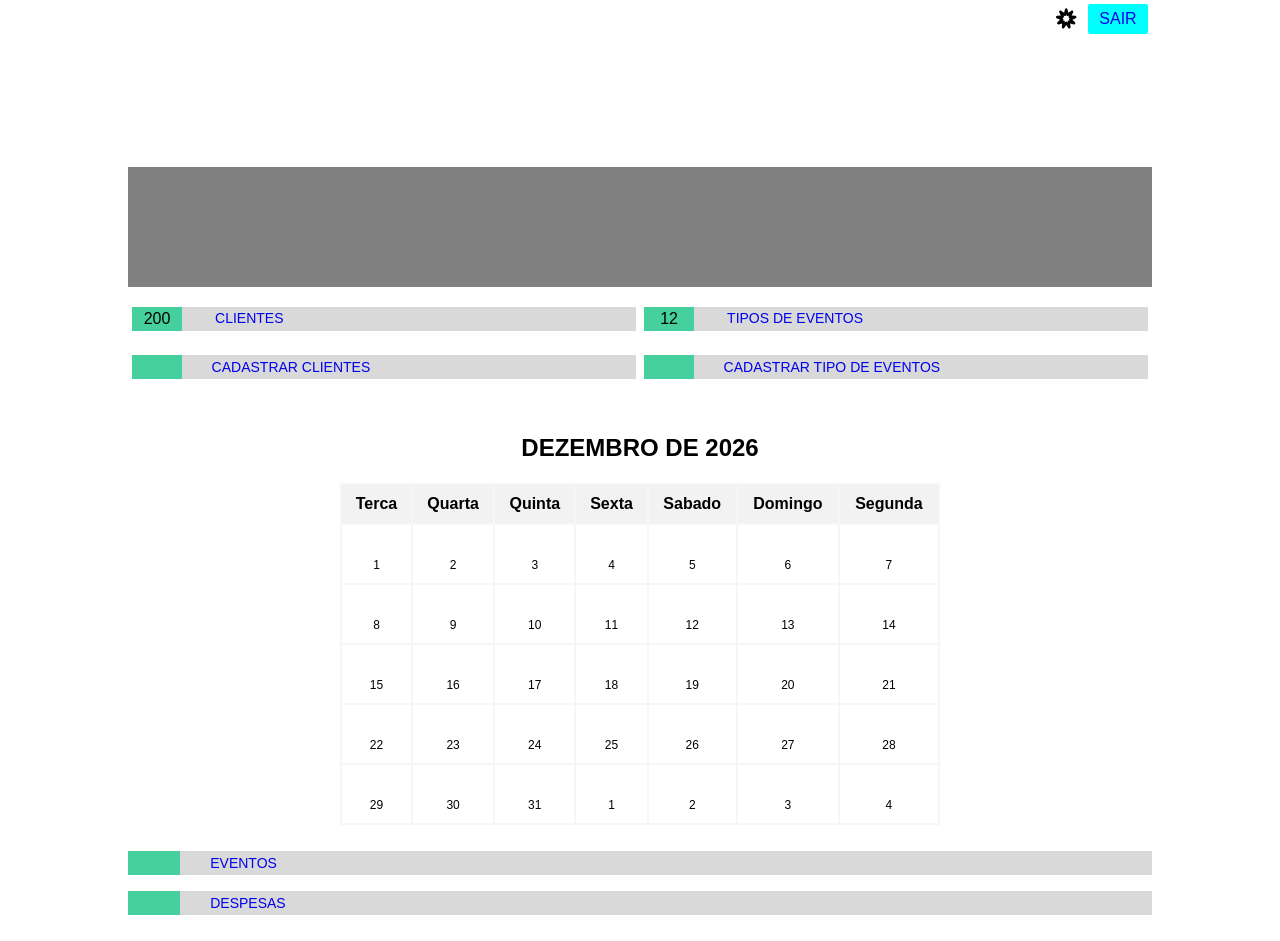
<file: index.html>
<!DOCTYPE html>
<html lang="en">
<head>
    <meta charset="UTF-8">
    <meta name="viewport" content="width=device-width, initial-scale=1.0">
    <title>Home</title>
    <link rel="stylesheet" href="./css/reset.css">
    <link rel="stylesheet" href="css/header.css">
    <link rel="stylesheet" href="./css/registar-despesa.css">
    <link rel="stylesheet" href="./css/cadastrar-cliente.css">
    
    <link rel="stylesheet" href="./css/style.css">
    

</head>
<body>
    <header>
        <nav>
            <ul>
                <li><a href="definicoes.html">
                    <svg xmlns="http://www.w3.org/2000/svg" 
                    width="24px",
                    height='24px',
                    viewBox="0 0 576 512"><!--! Font Awesome Free 6.3.0 by @fontawesome - https://fontawesome.com License - https://fontawesome.com/license/free (Icons: CC BY 4.0, Fonts: SIL OFL 1.1, Code: MIT License) Copyright 2023 Fonticons, Inc. -->
                    <path d="M245.2 0c13.6 0 25.6 9.2 29.1 22.4l22.5 84.4 71.5-50.2c11.2-7.8 26.2-7.2 36.7 1.6s13.7 23.5 7.9 35.8l-37 79.1 87 7.5c13.6 1.2 24.7 11.3 27.1 24.8s-4.6 26.8-17 32.5l-79.2 36.8 61.8 61.7c9.7 9.6 11.6 24.6 4.8 36.4s-20.7 17.6-33.9 14L342.1 364l7.7 87c1.2 13.6-6.9 26.3-19.7 31s-27.2 .1-35-11.1l-50-71.6-50 71.6c-7.8 11.2-22.2 15.7-35 11.1s-20.9-17.4-19.7-31l7.7-87L63.9 386.7c-13.2 3.5-27.1-2.2-33.9-14s-4.8-26.7 4.8-36.4l61.8-61.7L17.4 237.9c-12.4-5.8-19.3-19.1-17-32.5s13.5-23.6 27.1-24.8l87-7.5L77.5 94C71.8 81.6 75 66.9 85.5 58.1s25.5-9.4 36.7-1.6l71.5 50.2 22.5-84.4C219.6 9.2 231.5 0 245.2 0zm0 147l-4.5 16.9c-2.5 9.5-9.6 17.2-18.8 20.5s-19.6 2-27.6-3.7l-14.3-10 7.4 15.8c4.2 8.9 3.7 19.3-1.2 27.8s-13.7 14.1-23.5 14.9l-17.4 1.5 15.9 7.4c8.9 4.1 15.3 12.4 17 22.1s-1.4 19.6-8.4 26.6l-12.4 12.4 16.9-4.5c9.5-2.6 19.7-.3 27.2 6s11.5 15.9 10.6 25.7l-1.5 17.4 10-14.3c5.6-8.1 14.9-12.9 24.7-12.9s19.1 4.8 24.7 12.9l10 14.3-1.5-17.4c-.9-9.8 3.1-19.4 10.6-25.7s17.7-8.6 27.2-6l16.9 4.5-12.4-12.4c-7-6.9-10.1-16.9-8.4-26.6s8-17.9 17-22.1l15.9-7.4-17.4-1.5c-9.8-.8-18.6-6.4-23.5-14.9s-5.4-18.9-1.2-27.8l7.4-15.8-14.3 10c-8.1 5.7-18.4 7-27.6 3.7s-16.3-11-18.8-20.5L245.2 147z"/>
                    </svg>
                </a></li>
                <li><a href="#">Sair</a></li>
            </ul>
            
        </nav>
    </header>


    <main>

        <div class="content-image"></div>


        <div class="box-home">
            <div class="box-s">
                <div class="box__green number">200</div>
                <div class="box__title text"> <a href="#">Clientes</a></div>
            </div>


            <div class="box-s">
                <div class="box__green number">12</div>
                <div class="box__title text"><a href="tipos-eventos.html">Tipos de Eventos</a></div>
            </div>
        </div>


        <div class="box-home">
            <div class="box-s">
                <div class="box__green "></div>
                <div class="box__title "><a href="cadastrar-cliente.html">Cadastrar clientes</a></div>
            </div>


            <div class="box-s">
                <div class="box__green"></div>
                <div class="box__title"><a href="cadastrar-tipo-evento.html">Cadastrar Tipo de Eventos</a></div>
            </div>
        </div>



        
        




        <div class="calendar">
          
            <div class="border">
                <table>
                
                    <div class="calendar-header">
                        <span class="prev-month">
                            <svg xmlns="http://www.w3.org/2000/svg"
                                width="24px",
                                height='24px',
                                fill="#fff",
                                class="svg-icon",
                                viewBox="0 0 448 512"><!--! Font Awesome Free 6.3.0 by @fontawesome - https://fontawesome.com License - https://fontawesome.com/license/free (Icons: CC BY 4.0, Fonts: SIL OFL 1.1, Code: MIT License) Copyright 2023 Fonticons, Inc. --><path d="M9.4 233.4c-12.5 12.5-12.5 32.8 0 45.3l160 160c12.5 12.5 32.8 12.5 45.3 0s12.5-32.8 0-45.3L109.2 288 416 288c17.7 0 32-14.3 32-32s-14.3-32-32-32l-306.7 0L214.6 118.6c12.5-12.5 12.5-32.8 0-45.3s-32.8-12.5-45.3 0l-160 160z"/>
                            </svg>
                            
                        </span>
                        <h1 id="current-month" class="month-label">Janeiro 2023</h1>
        
                        <span class="next-month">
                            <svg xmlns="http://www.w3.org/2000/svg" 
                            width="24px",
                            height='24px',
                            fill="#fff",
                            class="svg-icon"
                            viewBox="0 0 448 512"><!--! Font Awesome Free 6.3.0 by @fontawesome - https://fontawesome.com License - https://fontawesome.com/license/free (Icons: CC BY 4.0, Fonts: SIL OFL 1.1, Code: MIT License) Copyright 2023 Fonticons, Inc. --><path d="M438.6 278.6c12.5-12.5 12.5-32.8 0-45.3l-160-160c-12.5-12.5-32.8-12.5-45.3 0s-12.5 32.8 0 45.3L338.8 224 32 224c-17.7 0-32 14.3-32 32s14.3 32 32 32l306.7 0L233.4 393.4c-12.5 12.5-12.5 32.8 0 45.3s32.8 12.5 45.3 0l160-160z"/>
                            </svg>
                        </span>
                    </div>
                    <tr id="weekdays-row" class="weekdays-row">
                        <!--Nomes dos dias da semana serao apresentados aqui-->
                    </tr>
                    
                    <tbody id="calendar-body">
                       
                        <!-- Aqui voce pode adicionar dinamicamente os dias do mes -->
                    </tbody>
                </table>
            </div>
        </div>



        <div class="box-home box-home--end">
            <div class="box-s">
                <div class="box__green"></div>
                <div class="box__title"><a href="tipos-eventos.html">Eventos</a></div>
            </div>


            <div class="box-s">
                <div class="box__green"></div>
                <div class="box__title"><a href="despesas.html">Despesas</a></div>
            </div>
        </div>




    </main>
    
</body>
<link rel="stylesheet" href="css/home.css">
<script src="./js/calendario.js"></script>
</html>
</file>
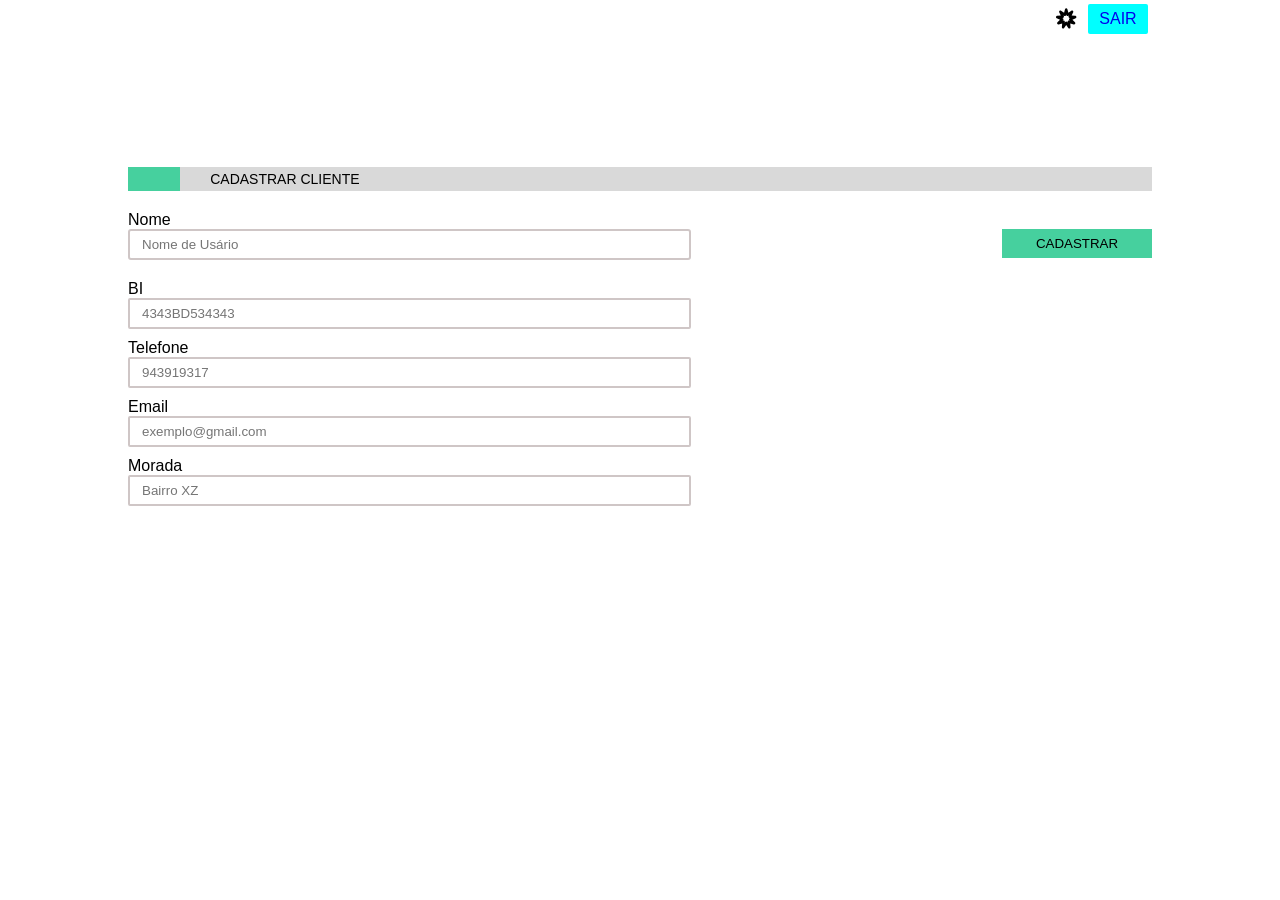
<file: cadastrar-cliente.html>
<!DOCTYPE html>
<html lang="en">
<head>
    <meta charset="UTF-8">
    <meta http-equiv="X-UA-Compatible" content="IE=edge">
    <meta name="viewport" content="width=device-width, initial-scale=1.0">
    <link rel="stylesheet" href="./css/reset.css">
    <link rel="stylesheet" href="./css/header.css">
    <link rel="stylesheet" href="./css/registar-despesa.css">
    <link rel="stylesheet" href="./css/cadastrar-cliente.css">
    <link rel="stylesheet" href="./css/style.css">

    <title>Cadastrar Cliente</title>
</head>
<body>
    <header>
        <nav>
            <ul>
                <li><a href="definicoes.html">
                    <svg xmlns="http://www.w3.org/2000/svg" 
                    width="24px",
                    height='24px',
                    viewBox="0 0 576 512"><!--! Font Awesome Free 6.3.0 by @fontawesome - https://fontawesome.com License - https://fontawesome.com/license/free (Icons: CC BY 4.0, Fonts: SIL OFL 1.1, Code: MIT License) Copyright 2023 Fonticons, Inc. -->
                    <path d="M245.2 0c13.6 0 25.6 9.2 29.1 22.4l22.5 84.4 71.5-50.2c11.2-7.8 26.2-7.2 36.7 1.6s13.7 23.5 7.9 35.8l-37 79.1 87 7.5c13.6 1.2 24.7 11.3 27.1 24.8s-4.6 26.8-17 32.5l-79.2 36.8 61.8 61.7c9.7 9.6 11.6 24.6 4.8 36.4s-20.7 17.6-33.9 14L342.1 364l7.7 87c1.2 13.6-6.9 26.3-19.7 31s-27.2 .1-35-11.1l-50-71.6-50 71.6c-7.8 11.2-22.2 15.7-35 11.1s-20.9-17.4-19.7-31l7.7-87L63.9 386.7c-13.2 3.5-27.1-2.2-33.9-14s-4.8-26.7 4.8-36.4l61.8-61.7L17.4 237.9c-12.4-5.8-19.3-19.1-17-32.5s13.5-23.6 27.1-24.8l87-7.5L77.5 94C71.8 81.6 75 66.9 85.5 58.1s25.5-9.4 36.7-1.6l71.5 50.2 22.5-84.4C219.6 9.2 231.5 0 245.2 0zm0 147l-4.5 16.9c-2.5 9.5-9.6 17.2-18.8 20.5s-19.6 2-27.6-3.7l-14.3-10 7.4 15.8c4.2 8.9 3.7 19.3-1.2 27.8s-13.7 14.1-23.5 14.9l-17.4 1.5 15.9 7.4c8.9 4.1 15.3 12.4 17 22.1s-1.4 19.6-8.4 26.6l-12.4 12.4 16.9-4.5c9.5-2.6 19.7-.3 27.2 6s11.5 15.9 10.6 25.7l-1.5 17.4 10-14.3c5.6-8.1 14.9-12.9 24.7-12.9s19.1 4.8 24.7 12.9l10 14.3-1.5-17.4c-.9-9.8 3.1-19.4 10.6-25.7s17.7-8.6 27.2-6l16.9 4.5-12.4-12.4c-7-6.9-10.1-16.9-8.4-26.6s8-17.9 17-22.1l15.9-7.4-17.4-1.5c-9.8-.8-18.6-6.4-23.5-14.9s-5.4-18.9-1.2-27.8l7.4-15.8-14.3 10c-8.1 5.7-18.4 7-27.6 3.7s-16.3-11-18.8-20.5L245.2 147z"/>
                    </svg>
                </a></li>
                <li><a href="#">Sair</a></li>
            </ul>
            
        </nav>
    </header>


    <main>
        <div class="box-s">
            <div class="box__green"></div>
            <div class="box__title">Cadastrar cliente</div>
        </div>


       <form action="" class="box">
        <div>
            <div>
                <label for="name">Nome</label>
                <input type="text" name="" placeholder="Nome de Usário" required>
            </div>
    
            <button class="box-btn" type="submit" >Cadastrar</button >

            <div class="main-content">
        
                <div>
                    <label for="name">BI</label>
                    <input type="text" name="" placeholder="4343BD534343" required>
                </div>
        
        
        
                
                <div>
                    <label for="name">Telefone</label>
                    <input type="text" name="" placeholder="943919317" required>
                </div>
        
        
        
        
        
        
                
                <div>
                    <label for="name">Email</label>
                    <input type="email" name="" placeholder="exemplo@gmail.com" required>
                </div>
        
        
        
        
                
                <div>
                    <label for="name">Morada</label>
                    <input type="text" name="" placeholder="Bairro XZ" required>
                </div>
        
               
            
                </div>
    
        </div>
       </form>

       

        

    </main>

    
</body>
</html>
</file>
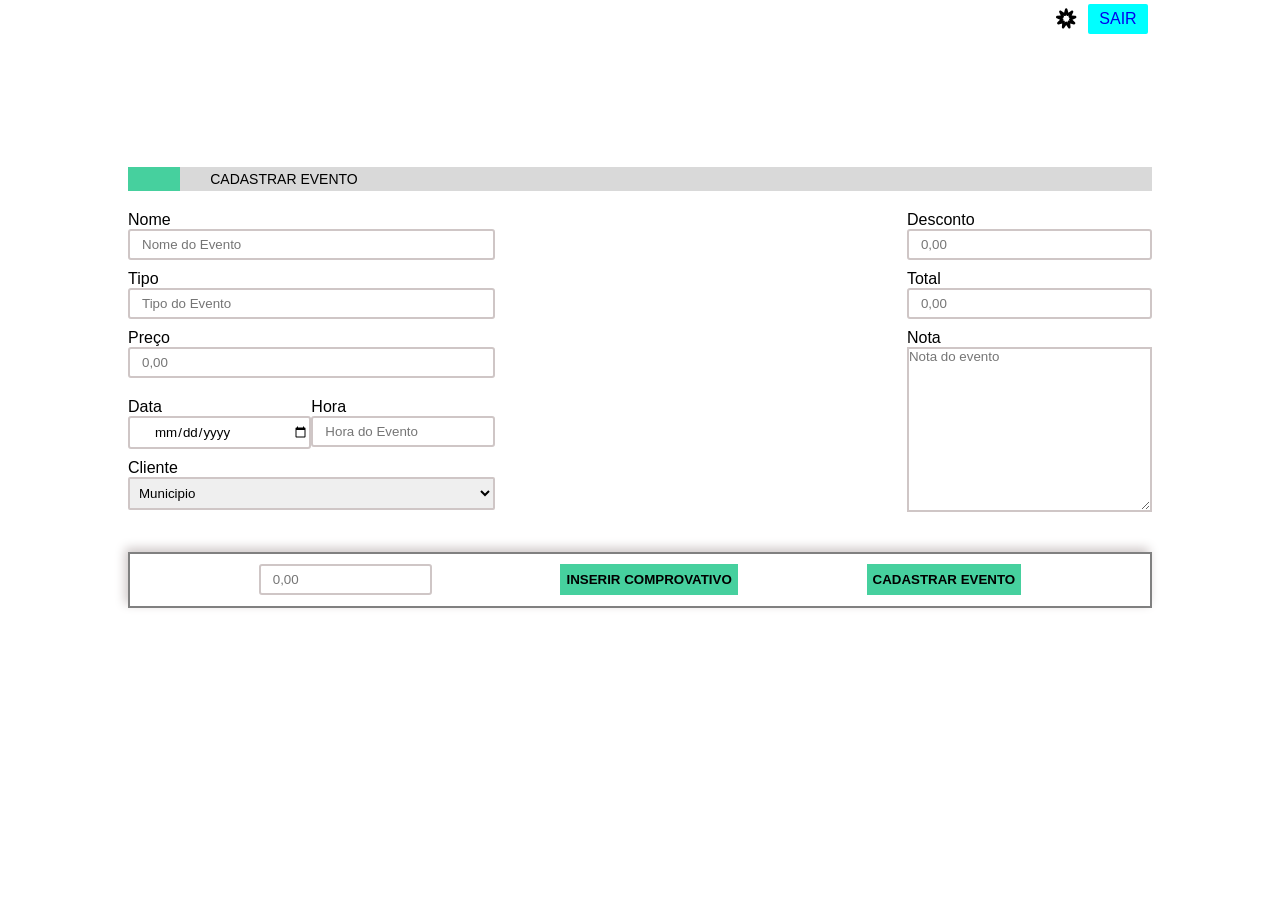
<file: cadastrar-evento.html>
<!DOCTYPE html>
<html lang="en">
<head>
    <meta charset="UTF-8">
    <meta http-equiv="X-UA-Compatible" content="IE=edge">
    <meta name="viewport" content="width=device-width, initial-scale=1.0">
    <link rel="stylesheet" href="./css/reset.css">
    <link rel="stylesheet" href="./css/header.css">
    <link rel="stylesheet" href="./css/registar-despesa.css">
    <link rel="stylesheet" href="./css/cadastrar-event.css">
    <link rel="stylesheet" href="./css/style.css">

    <title>Cadastrar Evento</title>
</head>
<body>
    <header>
        <nav>
            <ul>
                <li><a href="definicoes.html">
                    <svg xmlns="http://www.w3.org/2000/svg" 
                    width="24px",
                    height='24px',
                    viewBox="0 0 576 512"><!--! Font Awesome Free 6.3.0 by @fontawesome - https://fontawesome.com License - https://fontawesome.com/license/free (Icons: CC BY 4.0, Fonts: SIL OFL 1.1, Code: MIT License) Copyright 2023 Fonticons, Inc. -->
                    <path d="M245.2 0c13.6 0 25.6 9.2 29.1 22.4l22.5 84.4 71.5-50.2c11.2-7.8 26.2-7.2 36.7 1.6s13.7 23.5 7.9 35.8l-37 79.1 87 7.5c13.6 1.2 24.7 11.3 27.1 24.8s-4.6 26.8-17 32.5l-79.2 36.8 61.8 61.7c9.7 9.6 11.6 24.6 4.8 36.4s-20.7 17.6-33.9 14L342.1 364l7.7 87c1.2 13.6-6.9 26.3-19.7 31s-27.2 .1-35-11.1l-50-71.6-50 71.6c-7.8 11.2-22.2 15.7-35 11.1s-20.9-17.4-19.7-31l7.7-87L63.9 386.7c-13.2 3.5-27.1-2.2-33.9-14s-4.8-26.7 4.8-36.4l61.8-61.7L17.4 237.9c-12.4-5.8-19.3-19.1-17-32.5s13.5-23.6 27.1-24.8l87-7.5L77.5 94C71.8 81.6 75 66.9 85.5 58.1s25.5-9.4 36.7-1.6l71.5 50.2 22.5-84.4C219.6 9.2 231.5 0 245.2 0zm0 147l-4.5 16.9c-2.5 9.5-9.6 17.2-18.8 20.5s-19.6 2-27.6-3.7l-14.3-10 7.4 15.8c4.2 8.9 3.7 19.3-1.2 27.8s-13.7 14.1-23.5 14.9l-17.4 1.5 15.9 7.4c8.9 4.1 15.3 12.4 17 22.1s-1.4 19.6-8.4 26.6l-12.4 12.4 16.9-4.5c9.5-2.6 19.7-.3 27.2 6s11.5 15.9 10.6 25.7l-1.5 17.4 10-14.3c5.6-8.1 14.9-12.9 24.7-12.9s19.1 4.8 24.7 12.9l10 14.3-1.5-17.4c-.9-9.8 3.1-19.4 10.6-25.7s17.7-8.6 27.2-6l16.9 4.5-12.4-12.4c-7-6.9-10.1-16.9-8.4-26.6s8-17.9 17-22.1l15.9-7.4-17.4-1.5c-9.8-.8-18.6-6.4-23.5-14.9s-5.4-18.9-1.2-27.8l7.4-15.8-14.3 10c-8.1 5.7-18.4 7-27.6 3.7s-16.3-11-18.8-20.5L245.2 147z"/>
                    </svg>
                </a></li>
                <li><a href="#">Sair</a></li>
            </ul>
            
        </nav>
    </header>


    <main>
        <div class="box-s">
            <div class="box__green"></div>
            <div class="box__title">Cadastrar Evento</div>
        </div>


        <form action="#">
            
            <div class="box">
                <div>
                    <div>
                        <label for="name">Nome</label>
                        <input type="text" name="" placeholder="Nome do Evento" required>
                    </div>


                    <div>
                        <label for="name">Tipo</label>
                        <input type="text" name="" placeholder="Tipo do Evento" required>
                    </div>


                    <div>
                        <label for="name">Preço</label>
                        <input type="number" name="" placeholder="0,00" required>
                    </div>

                    <div class="box box-time">
                        <div>
                            <label for="name">Data</label>
                            <input type="date" name="" placeholder="Data do Evento" required>
                        </div>

                        <div>
                            <label for="name">Hora</label>
                            <input type="datetime" name="" placeholder="Hora do Evento" required>
                        </div>
                      
                    </div>

                   
                        
                    <div>
                        <label for="name">Cliente</label>
                        <select name="select" required>
                            <option value="" class="option-label" selected>Municipio</option>
                            <option value="">Cunene</option>
                            <option value="">Huila</option>
                            <option value="">Huambo</option>
                            <option value="">Luanda</option>
                            <option value="">Bie</option>
                            <option value="">Kwanza sul</option>
                            <option value="">Kwanza Norte</option>
                            <option value="">Benguela</option>
                            <option value="">Namibe</option>
                            <option value="">Zaire</option>
                            
                        </select>
                        
                    </div>

                </div>

                <div class="space"></div>
            
            
                <div>
                    <div>
                        <label for="name">Desconto</label>
                        <input type="number" name="" placeholder="0,00">
                    </div>
        
        
                    <div>
                        <label for="name">Total</label>
                        <input type="number" name="" placeholder="0,00">
                    </div>


                    <div>
                        <label for="name">Nota</label>
                        <textarea name="" id="" cols="0" rows="5" placeholder="Nota do evento"></textarea>
                    </div>
        
                </div>
            </div>



            <div class="box box-border">
                <div>
                    <input type="number" name="" placeholder="0,00">
                </div>
    
    
                <div>
                    <button>inserir comprovativo</button>
                    <input type="file" name="" placeholder="0,00" style="display: none;">
                </div>


                <div>
                    
                    <button type="submit" class="">cadastrar evento</button>
                </div>
    
            </div>

            
           
        </form>

    

        

    </main>

    
</body>
</html>
</file>
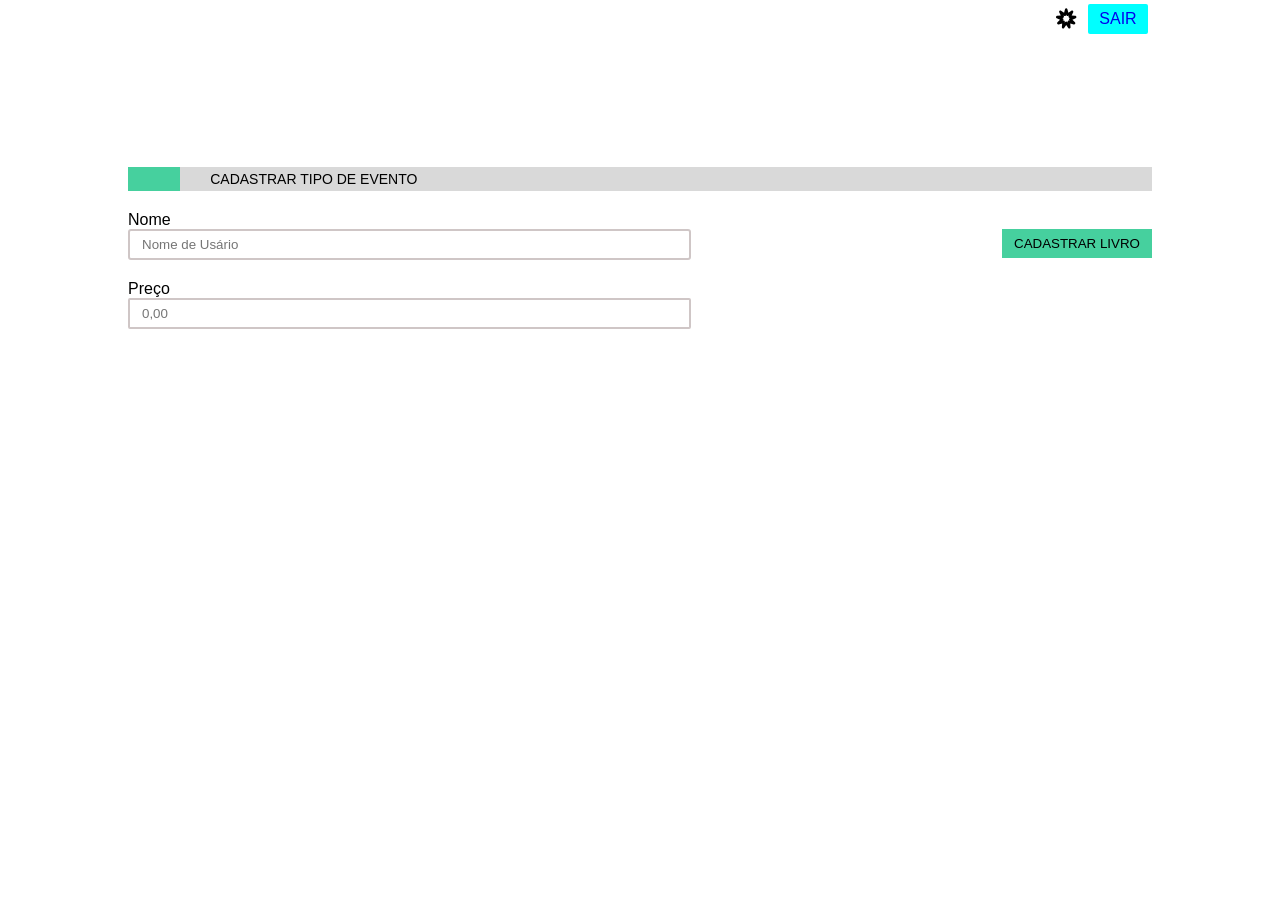
<file: cadastrar-tipo-evento.html>
<!DOCTYPE html>
<html lang="en">
<head>
    <meta charset="UTF-8">
    <meta http-equiv="X-UA-Compatible" content="IE=edge">
    <meta name="viewport" content="width=device-width, initial-scale=1.0">
    <link rel="stylesheet" href="./css/reset.css">
    <link rel="stylesheet" href="./css/header.css">
    <link rel="stylesheet" href="./css/registar-despesa.css">
    <link rel="stylesheet" href="./css/cadastrar-cliente.css">
    <link rel="stylesheet" href="./css/style.css">

    <title>Cadastrar Tipo de Evento</title>
</head>
<body>
    <header>
        <nav>
            <ul>
                <li><a href="definicoes.html">
                    <svg xmlns="http://www.w3.org/2000/svg" 
                    width="24px",
                    height='24px',
                    viewBox="0 0 576 512"><!--! Font Awesome Free 6.3.0 by @fontawesome - https://fontawesome.com License - https://fontawesome.com/license/free (Icons: CC BY 4.0, Fonts: SIL OFL 1.1, Code: MIT License) Copyright 2023 Fonticons, Inc. -->
                    <path d="M245.2 0c13.6 0 25.6 9.2 29.1 22.4l22.5 84.4 71.5-50.2c11.2-7.8 26.2-7.2 36.7 1.6s13.7 23.5 7.9 35.8l-37 79.1 87 7.5c13.6 1.2 24.7 11.3 27.1 24.8s-4.6 26.8-17 32.5l-79.2 36.8 61.8 61.7c9.7 9.6 11.6 24.6 4.8 36.4s-20.7 17.6-33.9 14L342.1 364l7.7 87c1.2 13.6-6.9 26.3-19.7 31s-27.2 .1-35-11.1l-50-71.6-50 71.6c-7.8 11.2-22.2 15.7-35 11.1s-20.9-17.4-19.7-31l7.7-87L63.9 386.7c-13.2 3.5-27.1-2.2-33.9-14s-4.8-26.7 4.8-36.4l61.8-61.7L17.4 237.9c-12.4-5.8-19.3-19.1-17-32.5s13.5-23.6 27.1-24.8l87-7.5L77.5 94C71.8 81.6 75 66.9 85.5 58.1s25.5-9.4 36.7-1.6l71.5 50.2 22.5-84.4C219.6 9.2 231.5 0 245.2 0zm0 147l-4.5 16.9c-2.5 9.5-9.6 17.2-18.8 20.5s-19.6 2-27.6-3.7l-14.3-10 7.4 15.8c4.2 8.9 3.7 19.3-1.2 27.8s-13.7 14.1-23.5 14.9l-17.4 1.5 15.9 7.4c8.9 4.1 15.3 12.4 17 22.1s-1.4 19.6-8.4 26.6l-12.4 12.4 16.9-4.5c9.5-2.6 19.7-.3 27.2 6s11.5 15.9 10.6 25.7l-1.5 17.4 10-14.3c5.6-8.1 14.9-12.9 24.7-12.9s19.1 4.8 24.7 12.9l10 14.3-1.5-17.4c-.9-9.8 3.1-19.4 10.6-25.7s17.7-8.6 27.2-6l16.9 4.5-12.4-12.4c-7-6.9-10.1-16.9-8.4-26.6s8-17.9 17-22.1l15.9-7.4-17.4-1.5c-9.8-.8-18.6-6.4-23.5-14.9s-5.4-18.9-1.2-27.8l7.4-15.8-14.3 10c-8.1 5.7-18.4 7-27.6 3.7s-16.3-11-18.8-20.5L245.2 147z"/>
                    </svg>
                </a></li>
                <li><a href="#">Sair</a></li>
            </ul>
            
        </nav>
    </header>


    <main>
        <div class="box-s">
            <div class="box__green"></div>
            <div class="box__title">Cadastrar Tipo de Evento</div>
        </div>


       <form action="" class="box">
            <div>
                <div>
                    <label for="name">Nome</label>
                    <input type="text" name="" placeholder="Nome de Usário" required>
                </div>
        
                <button class="box-btn" type="submit" >Cadastrar Livro</button >

                <div class="main-content">
            
                    <div>
                        <label for="name">Preço</label>
                        <input type="number" name="" placeholder="0,00" required>
                    </div>
            
            
                
                </div>
        
            </div>
        </form>

       

        

    </main>

    
</body>
</html>
</file>
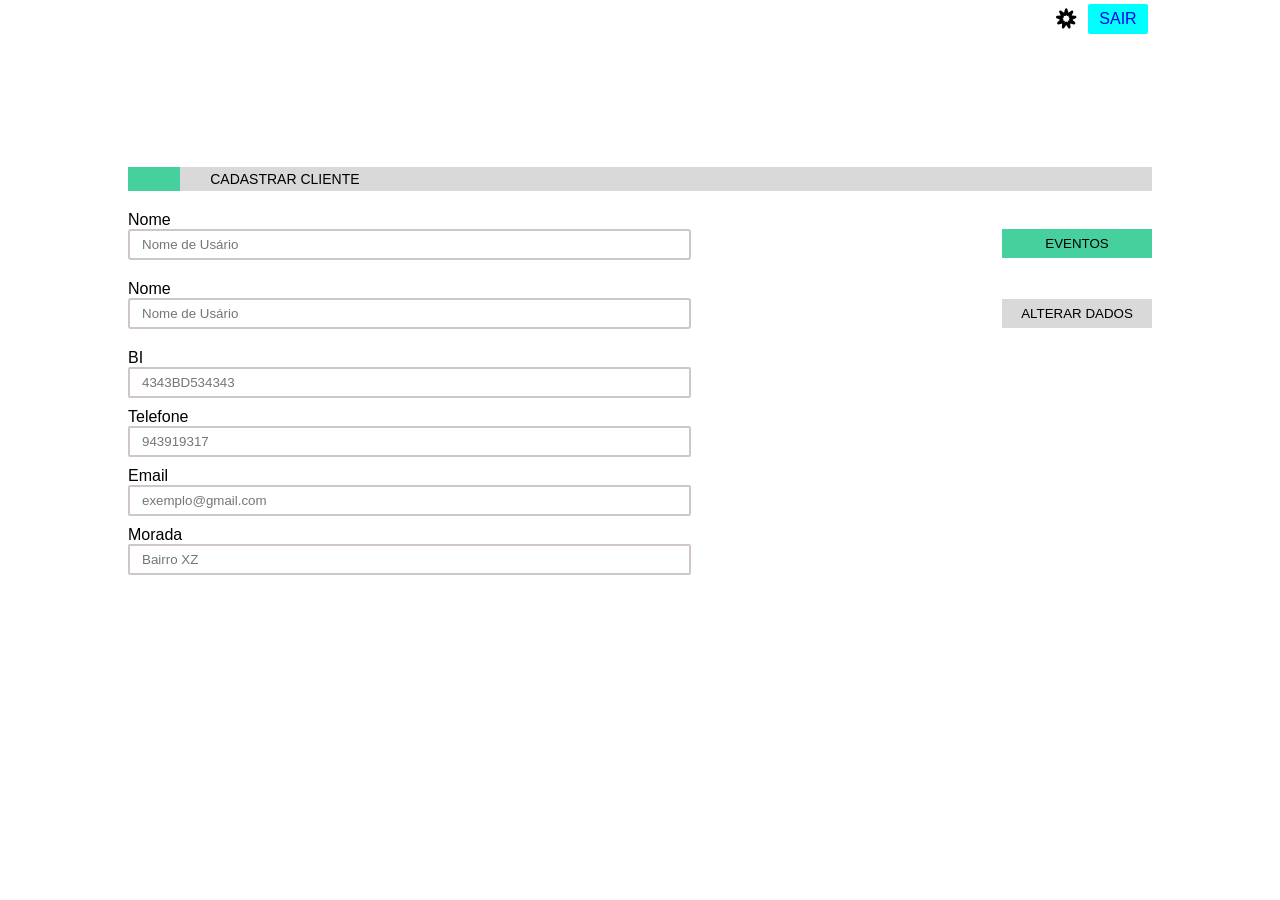
<file: cliente.html>
<!DOCTYPE html>
<html lang="en">
<head>
    <meta charset="UTF-8">
    <meta http-equiv="X-UA-Compatible" content="IE=edge">
    <meta name="viewport" content="width=device-width, initial-scale=1.0">
    <link rel="stylesheet" href="./css/reset.css">
    <link rel="stylesheet" href="./css/header.css">
    <link rel="stylesheet" href="./css/registar-despesa.css">
    <link rel="stylesheet" href="./css/cadastrar-cliente.css">
    <link rel="stylesheet" href="./css/style.css">

    <title>Cadastrar Cliente</title>
</head>
<body>
    <header>
        <nav>
            <ul>
                <li><a href="definicoes.html">
                    <svg xmlns="http://www.w3.org/2000/svg" 
                    width="24px",
                    height='24px',
                    viewBox="0 0 576 512"><!--! Font Awesome Free 6.3.0 by @fontawesome - https://fontawesome.com License - https://fontawesome.com/license/free (Icons: CC BY 4.0, Fonts: SIL OFL 1.1, Code: MIT License) Copyright 2023 Fonticons, Inc. -->
                    <path d="M245.2 0c13.6 0 25.6 9.2 29.1 22.4l22.5 84.4 71.5-50.2c11.2-7.8 26.2-7.2 36.7 1.6s13.7 23.5 7.9 35.8l-37 79.1 87 7.5c13.6 1.2 24.7 11.3 27.1 24.8s-4.6 26.8-17 32.5l-79.2 36.8 61.8 61.7c9.7 9.6 11.6 24.6 4.8 36.4s-20.7 17.6-33.9 14L342.1 364l7.7 87c1.2 13.6-6.9 26.3-19.7 31s-27.2 .1-35-11.1l-50-71.6-50 71.6c-7.8 11.2-22.2 15.7-35 11.1s-20.9-17.4-19.7-31l7.7-87L63.9 386.7c-13.2 3.5-27.1-2.2-33.9-14s-4.8-26.7 4.8-36.4l61.8-61.7L17.4 237.9c-12.4-5.8-19.3-19.1-17-32.5s13.5-23.6 27.1-24.8l87-7.5L77.5 94C71.8 81.6 75 66.9 85.5 58.1s25.5-9.4 36.7-1.6l71.5 50.2 22.5-84.4C219.6 9.2 231.5 0 245.2 0zm0 147l-4.5 16.9c-2.5 9.5-9.6 17.2-18.8 20.5s-19.6 2-27.6-3.7l-14.3-10 7.4 15.8c4.2 8.9 3.7 19.3-1.2 27.8s-13.7 14.1-23.5 14.9l-17.4 1.5 15.9 7.4c8.9 4.1 15.3 12.4 17 22.1s-1.4 19.6-8.4 26.6l-12.4 12.4 16.9-4.5c9.5-2.6 19.7-.3 27.2 6s11.5 15.9 10.6 25.7l-1.5 17.4 10-14.3c5.6-8.1 14.9-12.9 24.7-12.9s19.1 4.8 24.7 12.9l10 14.3-1.5-17.4c-.9-9.8 3.1-19.4 10.6-25.7s17.7-8.6 27.2-6l16.9 4.5-12.4-12.4c-7-6.9-10.1-16.9-8.4-26.6s8-17.9 17-22.1l15.9-7.4-17.4-1.5c-9.8-.8-18.6-6.4-23.5-14.9s-5.4-18.9-1.2-27.8l7.4-15.8-14.3 10c-8.1 5.7-18.4 7-27.6 3.7s-16.3-11-18.8-20.5L245.2 147z"/>
                    </svg>
                </a></li>
                <li><a href="#">Sair</a></li>
            </ul>
            
        </nav>
    </header>


    <main>
        <div class="box-s">
            <div class="box__green"></div>
            <div class="box__title">Cadastrar cliente</div>
        </div>


       <form action="" class="box">
        <div>
            <div>
                <label for="name">Nome</label>
                <input type="text" name="" placeholder="Nome de Usário" required>
            </div>
    
            <button class="box-btn" type="submit" >Eventos</button >




            <div class="box">
                
            </div>
            <div>
                <label for="name">Nome</label>
                <input type="text" name="" placeholder="Nome de Usário" required>
            </div>
    
            <button class="btn-dados" type="submit" >Alterar Dados</button >

            
            
            
            
            <div class="main-content">
        
                <div>
                    <label for="name">BI</label>
                    <input type="text" name="" placeholder="4343BD534343" required>
                </div>
        
        
        
                
                <div>
                    <label for="name">Telefone</label>
                    <input type="text" name="" placeholder="943919317" required>
                </div>
        
        
        
        
        
        
                
                <div>
                    <label for="name">Email</label>
                    <input type="email" name="" placeholder="exemplo@gmail.com" required>
                </div>
        
        
        
        
                
                <div>
                    <label for="name">Morada</label>
                    <input type="text" name="" placeholder="Bairro XZ" required>
                </div>
        
               
            
                </div>
    
        </div>
       </form>

       

        

    </main>

    
</body>
</html>
</file>
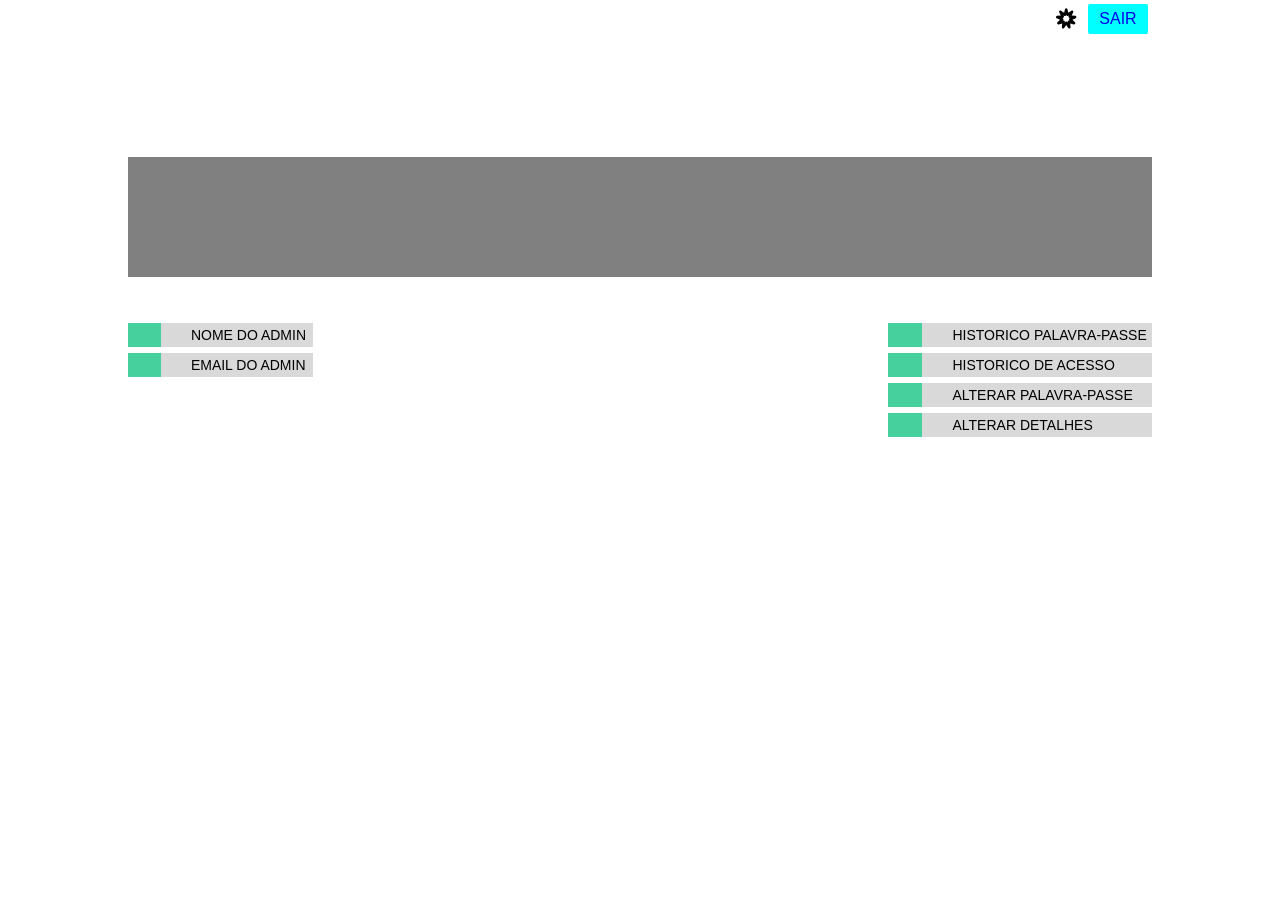
<file: definicoes.html>
<!DOCTYPE html>
<html lang="en">
<head>
    <meta charset="UTF-8">
    <meta http-equiv="X-UA-Compatible" content="IE=edge">
    <meta name="viewport" content="width=device-width, initial-scale=1.0">
    <link rel="stylesheet" href="./css/reset.css">
    <link rel="stylesheet" href="./css/header.css">
    <link rel="stylesheet" href="./css/definicoes.css">
    <link rel="stylesheet" href="./css/modal.css">
    
    

    <title>Cadastrar Cliente</title>
</head>
<body>
    <header>
        <nav>
            <ul>
                <li><a href="definicoes.html">
                    <svg xmlns="http://www.w3.org/2000/svg" 
                    width="24px",
                    height='24px',
                    viewBox="0 0 576 512"><!--! Font Awesome Free 6.3.0 by @fontawesome - https://fontawesome.com License - https://fontawesome.com/license/free (Icons: CC BY 4.0, Fonts: SIL OFL 1.1, Code: MIT License) Copyright 2023 Fonticons, Inc. -->
                    <path d="M245.2 0c13.6 0 25.6 9.2 29.1 22.4l22.5 84.4 71.5-50.2c11.2-7.8 26.2-7.2 36.7 1.6s13.7 23.5 7.9 35.8l-37 79.1 87 7.5c13.6 1.2 24.7 11.3 27.1 24.8s-4.6 26.8-17 32.5l-79.2 36.8 61.8 61.7c9.7 9.6 11.6 24.6 4.8 36.4s-20.7 17.6-33.9 14L342.1 364l7.7 87c1.2 13.6-6.9 26.3-19.7 31s-27.2 .1-35-11.1l-50-71.6-50 71.6c-7.8 11.2-22.2 15.7-35 11.1s-20.9-17.4-19.7-31l7.7-87L63.9 386.7c-13.2 3.5-27.1-2.2-33.9-14s-4.8-26.7 4.8-36.4l61.8-61.7L17.4 237.9c-12.4-5.8-19.3-19.1-17-32.5s13.5-23.6 27.1-24.8l87-7.5L77.5 94C71.8 81.6 75 66.9 85.5 58.1s25.5-9.4 36.7-1.6l71.5 50.2 22.5-84.4C219.6 9.2 231.5 0 245.2 0zm0 147l-4.5 16.9c-2.5 9.5-9.6 17.2-18.8 20.5s-19.6 2-27.6-3.7l-14.3-10 7.4 15.8c4.2 8.9 3.7 19.3-1.2 27.8s-13.7 14.1-23.5 14.9l-17.4 1.5 15.9 7.4c8.9 4.1 15.3 12.4 17 22.1s-1.4 19.6-8.4 26.6l-12.4 12.4 16.9-4.5c9.5-2.6 19.7-.3 27.2 6s11.5 15.9 10.6 25.7l-1.5 17.4 10-14.3c5.6-8.1 14.9-12.9 24.7-12.9s19.1 4.8 24.7 12.9l10 14.3-1.5-17.4c-.9-9.8 3.1-19.4 10.6-25.7s17.7-8.6 27.2-6l16.9 4.5-12.4-12.4c-7-6.9-10.1-16.9-8.4-26.6s8-17.9 17-22.1l15.9-7.4-17.4-1.5c-9.8-.8-18.6-6.4-23.5-14.9s-5.4-18.9-1.2-27.8l7.4-15.8-14.3 10c-8.1 5.7-18.4 7-27.6 3.7s-16.3-11-18.8-20.5L245.2 147z"/>
                    </svg>
                </a></li>
                <li><a href="#">Sair</a></li>
            </ul>
            
        </nav>
    </header>

    <main>
        <div class="content-image"></div>


        
        <div class="box">

            <div>
                <div class="box-s">
                    <div class="box__green"></div>
                    <div class="box__title">Nome do Admin</div>
                </div>
    
                <div class="box-s">
                    <div class="box__green"></div>
                    <div class="box__title">Email do Admin</div>
                </div>


            </div>


            <div>
                <div class="box-s">
                    <div class="box__green"></div>
                    <div class="modal-box">
                        <button class="modal-btn__open box__title" id="">Historico Palavra-passe</button>
                    
                        <!-- modal password-->
                        <div id="myModal" class="modal modal-password__box">
                            <div class="modal-content">
            
                                <span class="modal-btn__close close-modal"></span>
            
                                <div class="modal-box-content">
                                    <h3>Historico de Alteração de Palavra-passe</h3>
                                    
                                    <section class="modal-box-section">
                
                                        <ul>
                                            <li><p>acesso 1</p></li>
                                            <li><p>acesso 2</p></li>
                                            <li><p>acesso 3</p></li>
                                            <li><p>acesso 4</p></li>
                                            <li><p>acesso 5</p></li>
                                            <li><p>acesso 6</p></li>
                                        </ul>
                            
                                    
                                    </section>
                                </div>
                            </div>
            
                        </div>
                            
                        <div id="myOverlay" class="overlay"></div>
                    </div>
                </div>
    
                <div class="box-s">
                    <div class="box__green"></div>
                    <div class="modal-box">
                        <button class="modal-btn__open box__title" id="">Historico de acesso</button>
                    
                        <!-- modal password-->
                        <div id="myModal" class="modal modal-password__box">
                            <div class="modal-content">
            
                                <span class="modal-btn__close close-modal"></span>
            
                                <div class="modal-box-content">
                                    <h3>Historico de inicio de acesso</h3>
                                    
                                    <section class="modal-box-section">
                
                                        <ul>
                                            <li><p>acesso 1</p></li>
                                            <li><p>acesso 2</p></li>
                                            <li><p>acesso 3</p></li>
                                            <li><p>acesso 4</p></li>
                                            <li><p>acesso 5</p></li>
                                            <li><p>acesso 6</p></li>
                                        </ul>
                            
                                    
                                    </section>
                                </div>
                            </div>
            
                        </div>
                            
                        <div id="myOverlay" class="overlay"></div>
                    </div>
                </div>

                <div class="box-s">
                    <div class="box__green"></div>
                    <div class="modal-box">
                        <button class="modal-btn__open box__title" id="">Alterar Palavra-passe</button>
                    
                        <!-- modal password-->
                        <div id="myModal" class="modal modal-password__box">
                            <div class="modal-content">
            
                                <span class="modal-btn__close close-modal"></span>
            
                                <div class="modal-box-content">
                                    <h3>Alterar Palavra-passe</h3>
                                    
                                    <section class="modal-box-section">
                
                                        <form action="#" class="form-modal">

                                            <input type="text" id="" class="box-input" value="" placeholder="Palavra-passe Antiga" required>
                                            <input type="text" id="" class="box-input" value="" placeholder="Palavra-passe Nova" required>
                                        
            
                            
                                            <button type="submit" class="modal-box-section-btn">
                                            Alterar
                                            </button>


                                        </form>
                            
                                    
                                    </section>
                                </div>
                            </div>
            
                        </div>
                            
                        <div id="myOverlay" class="overlay"></div>
                    </div>
                </div>

                <div class="box-s">
                    <div class="box__green"></div>

                    <div class="modal-box">
                        <button class="modal-btn__open box__title" id="">Alterar Detalhes</button>
                    
                        <!-- modal password-->
                        <div id="myModal" class="modal modal-password__box">
                            <div class="modal-content">
            
                                <span class="modal-btn__close close-modal"></span>
            
                                <div class="modal-box-content">
                                    <h3>Alterar Detalhes</h3>
                                    
                                    <section class="modal-box-section">
                
                                        <form action="#" class="form-modal">

                                            <input type="text" id="" class="box-input" value="" placeholder="Nome" required>
                                            <input type="email" id="" class="box-input" value="" placeholder="Email" required>
                                        
            
                            
                                            <button type="submit" class="modal-box-section-btn">
                                            Alterar
                                            </button>


                                        </form>
                            
                                    
                                    </section>
                                </div>
                            </div>
            
                        </div>
                            
                        <div id="myOverlay" class="overlay"></div>
                    </div>
                </div>

            </div>



        </div>

        
    
    </main>


    

    
</body>
<script src="./js/modal.js"></script>
</html>
</file>
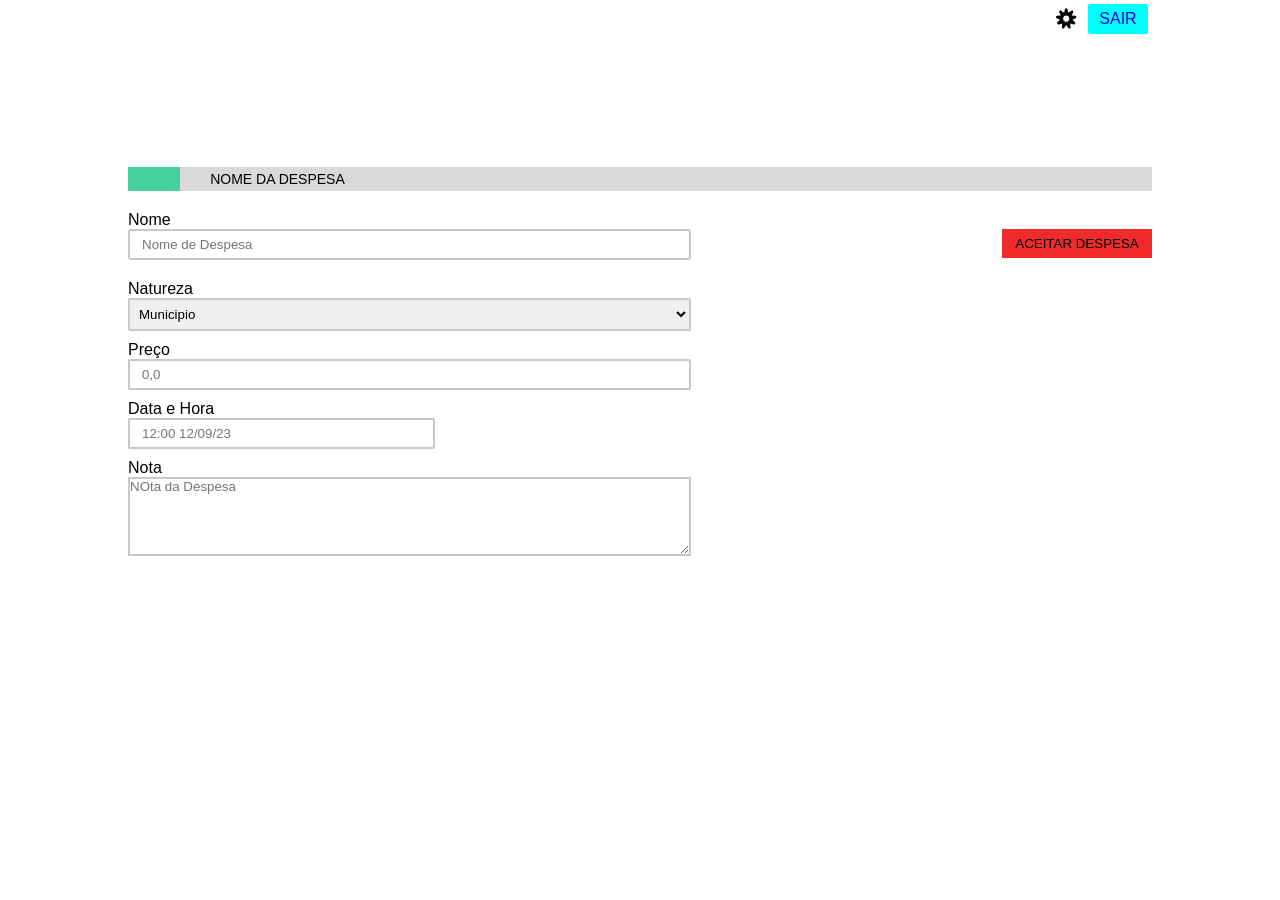
<file: despesa.html>
<!DOCTYPE html>
<html lang="en">
<head>
    <meta charset="UTF-8">
    <meta http-equiv="X-UA-Compatible" content="IE=edge">
    <meta name="viewport" content="width=device-width, initial-scale=1.0">
    <link rel="stylesheet" href="./css/reset.css">
    <link rel="stylesheet" href="./css/header.css">
    <link rel="stylesheet" href="./css/registar-despesa.css">
    <link rel="stylesheet" href="./css/despesa.css">
    <link rel="stylesheet" href="./css/style.css">

    <title>Registar Despesa</title>
</head>
<body>
    <header>
        <nav>
            <ul>
                <li><a href="definicoes.html">
                    <svg xmlns="http://www.w3.org/2000/svg" 
                    width="24px",
                    height='24px',
                    viewBox="0 0 576 512"><!--! Font Awesome Free 6.3.0 by @fontawesome - https://fontawesome.com License - https://fontawesome.com/license/free (Icons: CC BY 4.0, Fonts: SIL OFL 1.1, Code: MIT License) Copyright 2023 Fonticons, Inc. -->
                    <path d="M245.2 0c13.6 0 25.6 9.2 29.1 22.4l22.5 84.4 71.5-50.2c11.2-7.8 26.2-7.2 36.7 1.6s13.7 23.5 7.9 35.8l-37 79.1 87 7.5c13.6 1.2 24.7 11.3 27.1 24.8s-4.6 26.8-17 32.5l-79.2 36.8 61.8 61.7c9.7 9.6 11.6 24.6 4.8 36.4s-20.7 17.6-33.9 14L342.1 364l7.7 87c1.2 13.6-6.9 26.3-19.7 31s-27.2 .1-35-11.1l-50-71.6-50 71.6c-7.8 11.2-22.2 15.7-35 11.1s-20.9-17.4-19.7-31l7.7-87L63.9 386.7c-13.2 3.5-27.1-2.2-33.9-14s-4.8-26.7 4.8-36.4l61.8-61.7L17.4 237.9c-12.4-5.8-19.3-19.1-17-32.5s13.5-23.6 27.1-24.8l87-7.5L77.5 94C71.8 81.6 75 66.9 85.5 58.1s25.5-9.4 36.7-1.6l71.5 50.2 22.5-84.4C219.6 9.2 231.5 0 245.2 0zm0 147l-4.5 16.9c-2.5 9.5-9.6 17.2-18.8 20.5s-19.6 2-27.6-3.7l-14.3-10 7.4 15.8c4.2 8.9 3.7 19.3-1.2 27.8s-13.7 14.1-23.5 14.9l-17.4 1.5 15.9 7.4c8.9 4.1 15.3 12.4 17 22.1s-1.4 19.6-8.4 26.6l-12.4 12.4 16.9-4.5c9.5-2.6 19.7-.3 27.2 6s11.5 15.9 10.6 25.7l-1.5 17.4 10-14.3c5.6-8.1 14.9-12.9 24.7-12.9s19.1 4.8 24.7 12.9l10 14.3-1.5-17.4c-.9-9.8 3.1-19.4 10.6-25.7s17.7-8.6 27.2-6l16.9 4.5-12.4-12.4c-7-6.9-10.1-16.9-8.4-26.6s8-17.9 17-22.1l15.9-7.4-17.4-1.5c-9.8-.8-18.6-6.4-23.5-14.9s-5.4-18.9-1.2-27.8l7.4-15.8-14.3 10c-8.1 5.7-18.4 7-27.6 3.7s-16.3-11-18.8-20.5L245.2 147z"/>
                    </svg>
                </a></li>
                <li><a href="#">Sair</a></li>
            </ul>
            
        </nav>
    </header>


    <main>
        <div class="box-s">
            <div class="box__green"></div>
            <div class="box__title">Nome da Despesa</div>
        </div>


       <form action="" class="box">
        <div>
            <div>
                <label for="name">Nome</label>
                <input type="text" name="" placeholder="Nome de Despesa" required>
            </div>
    
            <button class="box-btn" type="submit">Aceitar Despesa</button>
    
        </div>
        <div class="main-content">

            <div>
                <label for="name">Natureza</label>
                <select name="select" required>
                    <option value="" class="option-label" selected>Municipio</option>
                    <option value="">Cunene</option>
                    <option value="">Huila</option>
                    <option value="">Huambo</option>
                    <option value="">Luanda</option>
                    <option value="">Bie</option>
                    <option value="">Kwanza sul</option>
                    <option value="">Kwanza Norte</option>
                    <option value="">Benguela</option>
                    <option value="">Namibe</option>
                    <option value="">Zaire</option>
                    
                </select>
                
            </div>
    
    
            <div>
                <label for="name">Preço</label>
                <input type="text" name="" placeholder="0,0" required>
            </div>

            <div class="box-datetime">
                <label for="name">Data e Hora</label>
                <input type="datetime" name="" placeholder="12:00 12/09/23" required>
            </div>
    
            <div>
                <label for="name">Nota</label>
                <textarea name="" id="" cols="0" rows="5" placeholder="NOta da Despesa" required></textarea>
            </div>
           
        
        </div>
    
    
    </form>

        

        

    </main>

    
</body>
</html>
</file>
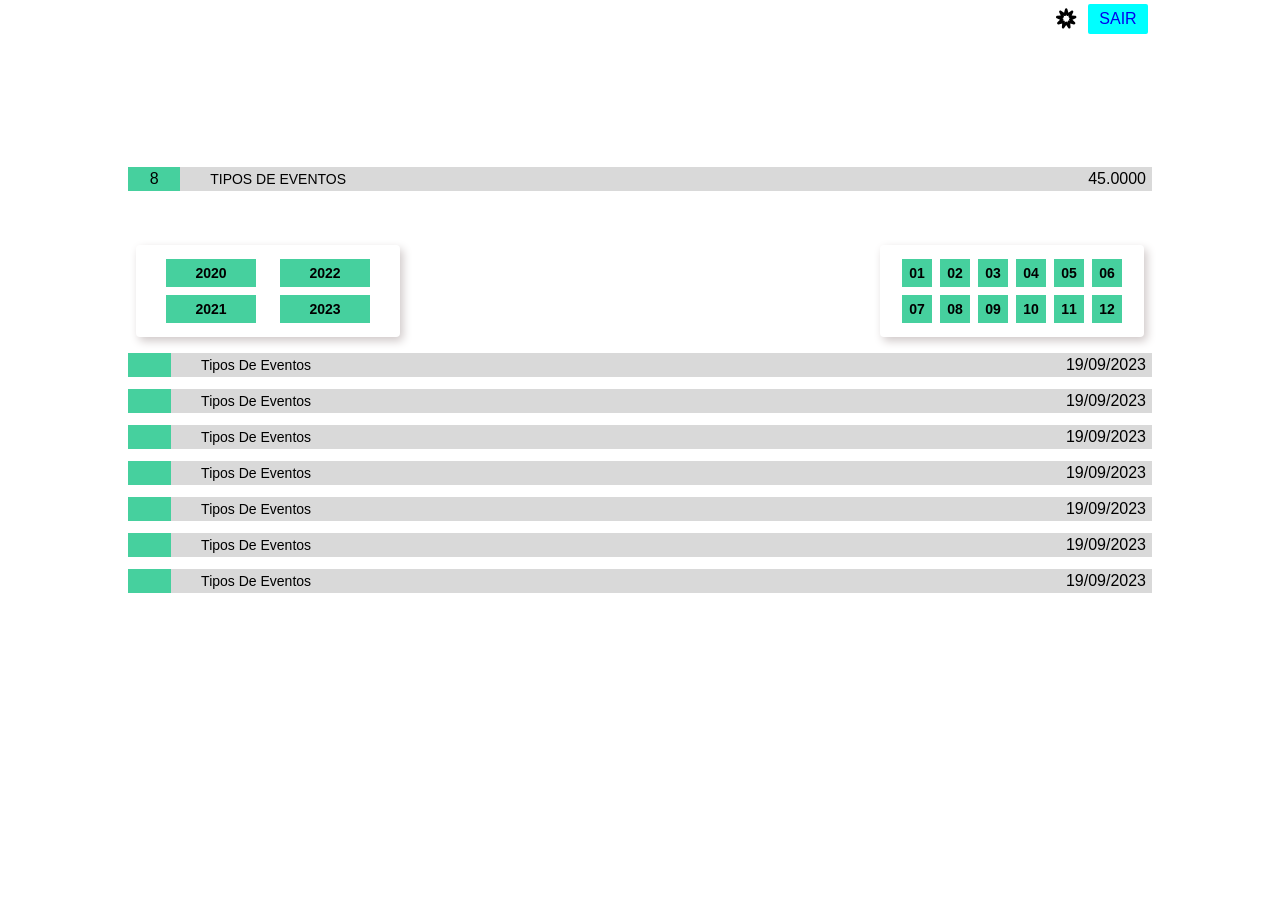
<file: despesas.html>
<!DOCTYPE html>
<html lang="en">
<head>
    <meta charset="UTF-8">
    <meta http-equiv="X-UA-Compatible" content="IE=edge">
    <meta name="viewport" content="width=device-width, initial-scale=1.0">
    <link rel="stylesheet" href="./css/reset.css">
    <link rel="stylesheet" href="./css/header.css">
    <link rel="stylesheet" href="./css/tipos-eventos.css">
    <link rel="stylesheet" href="./css/despesas.css">
    <link rel="stylesheet" href="./css/style.css">

    <title>Despesas</title>
</head>
<body>
    <header>
        <nav>
            <ul>
                <li><a href="definicoes.html">
                    <svg xmlns="http://www.w3.org/2000/svg" 
                    width="24px",
                    height='24px',
                    viewBox="0 0 576 512"><!--! Font Awesome Free 6.3.0 by @fontawesome - https://fontawesome.com License - https://fontawesome.com/license/free (Icons: CC BY 4.0, Fonts: SIL OFL 1.1, Code: MIT License) Copyright 2023 Fonticons, Inc. -->
                    <path d="M245.2 0c13.6 0 25.6 9.2 29.1 22.4l22.5 84.4 71.5-50.2c11.2-7.8 26.2-7.2 36.7 1.6s13.7 23.5 7.9 35.8l-37 79.1 87 7.5c13.6 1.2 24.7 11.3 27.1 24.8s-4.6 26.8-17 32.5l-79.2 36.8 61.8 61.7c9.7 9.6 11.6 24.6 4.8 36.4s-20.7 17.6-33.9 14L342.1 364l7.7 87c1.2 13.6-6.9 26.3-19.7 31s-27.2 .1-35-11.1l-50-71.6-50 71.6c-7.8 11.2-22.2 15.7-35 11.1s-20.9-17.4-19.7-31l7.7-87L63.9 386.7c-13.2 3.5-27.1-2.2-33.9-14s-4.8-26.7 4.8-36.4l61.8-61.7L17.4 237.9c-12.4-5.8-19.3-19.1-17-32.5s13.5-23.6 27.1-24.8l87-7.5L77.5 94C71.8 81.6 75 66.9 85.5 58.1s25.5-9.4 36.7-1.6l71.5 50.2 22.5-84.4C219.6 9.2 231.5 0 245.2 0zm0 147l-4.5 16.9c-2.5 9.5-9.6 17.2-18.8 20.5s-19.6 2-27.6-3.7l-14.3-10 7.4 15.8c4.2 8.9 3.7 19.3-1.2 27.8s-13.7 14.1-23.5 14.9l-17.4 1.5 15.9 7.4c8.9 4.1 15.3 12.4 17 22.1s-1.4 19.6-8.4 26.6l-12.4 12.4 16.9-4.5c9.5-2.6 19.7-.3 27.2 6s11.5 15.9 10.6 25.7l-1.5 17.4 10-14.3c5.6-8.1 14.9-12.9 24.7-12.9s19.1 4.8 24.7 12.9l10 14.3-1.5-17.4c-.9-9.8 3.1-19.4 10.6-25.7s17.7-8.6 27.2-6l16.9 4.5-12.4-12.4c-7-6.9-10.1-16.9-8.4-26.6s8-17.9 17-22.1l15.9-7.4-17.4-1.5c-9.8-.8-18.6-6.4-23.5-14.9s-5.4-18.9-1.2-27.8l7.4-15.8-14.3 10c-8.1 5.7-18.4 7-27.6 3.7s-16.3-11-18.8-20.5L245.2 147z"/>
                    </svg>
                </a></li>
                <li><a href="#">Sair</a></li>
            </ul>
            
        </nav>
    </header>


    <main>
        <div class="box">
            <div class="box__green">8</div>

            <div class="box__info">
                <div class="box__title">tipos de eventos</div>
                <div class="box__date">45.0000</div>
            </div>
            
        </div>

        <div class="box_border__calendar">
            <div class="box__calendar">
            
                <section class="calendar_content">
                    <div><p>2020</p></div>
                    <div><p>2021</p></div>
                </section>
    
                <section class="calendar_content">
                    <div><p>2022</p></div>
                    <div><p>2023</p></div>
                </section>
    
            </div>
    
            <div class="box__calendar">
                
                <section class="calendar_content">
                    <div><p>01</p></div>
                    <div><p>07</p></div>
                </section>
    
                <section class="calendar_content">
                    <div><p>02</p></div>
                    <div><p>08</p></div>
                </section>

                <section class="calendar_content">
                    <div><p>03</p></div>
                    <div><p>09</p></div>
                </section>

                <section class="calendar_content">
                    <div><p>04</p></div>
                    <div><p>10</p></div>
                </section>

                <section class="calendar_content">
                    <div><p>05</p></div>
                    <div><p>11</p></div>
                </section>

                <section class="calendar_content">
                    <div><p>06</p></div>
                    <div><p>12</p></div>
                </section>
    
            </div>
    
        </div>


        <div class="main-content__box">


            <div class="box">
                <div class="box__green">12</div>

                <div class="box__info">
                    <div class="box__title">tipos de eventos</div>
                    <div class="box__date">19/09/2023</div>
                </div>
                
            </div>



            <div class="box">
                <div class="box__green">12</div>

                <div class="box__info">
                    <div class="box__title">tipos de eventos</div>
                    <div class="box__date">19/09/2023</div>
                </div>
                
            </div>


            <div class="box">
                <div class="box__green">12</div>

                <div class="box__info">
                    <div class="box__title">tipos de eventos</div>
                    <div class="box__date">19/09/2023</div>
                </div>
                
            </div>


            <div class="box">
                <div class="box__green">12</div>

                <div class="box__info">
                    <div class="box__title">tipos de eventos</div>
                    <div class="box__date">19/09/2023</div>
                </div>
                
            </div>


            <div class="box">
                <div class="box__green">12</div>

                <div class="box__info">
                    <div class="box__title">tipos de eventos</div>
                    <div class="box__date">19/09/2023</div>
                </div>
                
            </div>

            <div class="box">
                <div class="box__green">12</div>

                <div class="box__info">
                    <div class="box__title">tipos de eventos</div>
                    <div class="box__date">19/09/2023</div>
                </div>
                
            </div>


            <div class="box">
                <div class="box__green">12</div>

                <div class="box__info">
                    <div class="box__title">tipos de eventos</div>
                    <div class="box__date">19/09/2023</div>
                </div>
                
            </div>


            
        </div>



        


       

        

    </main>

    
</body>
</html>
</file>
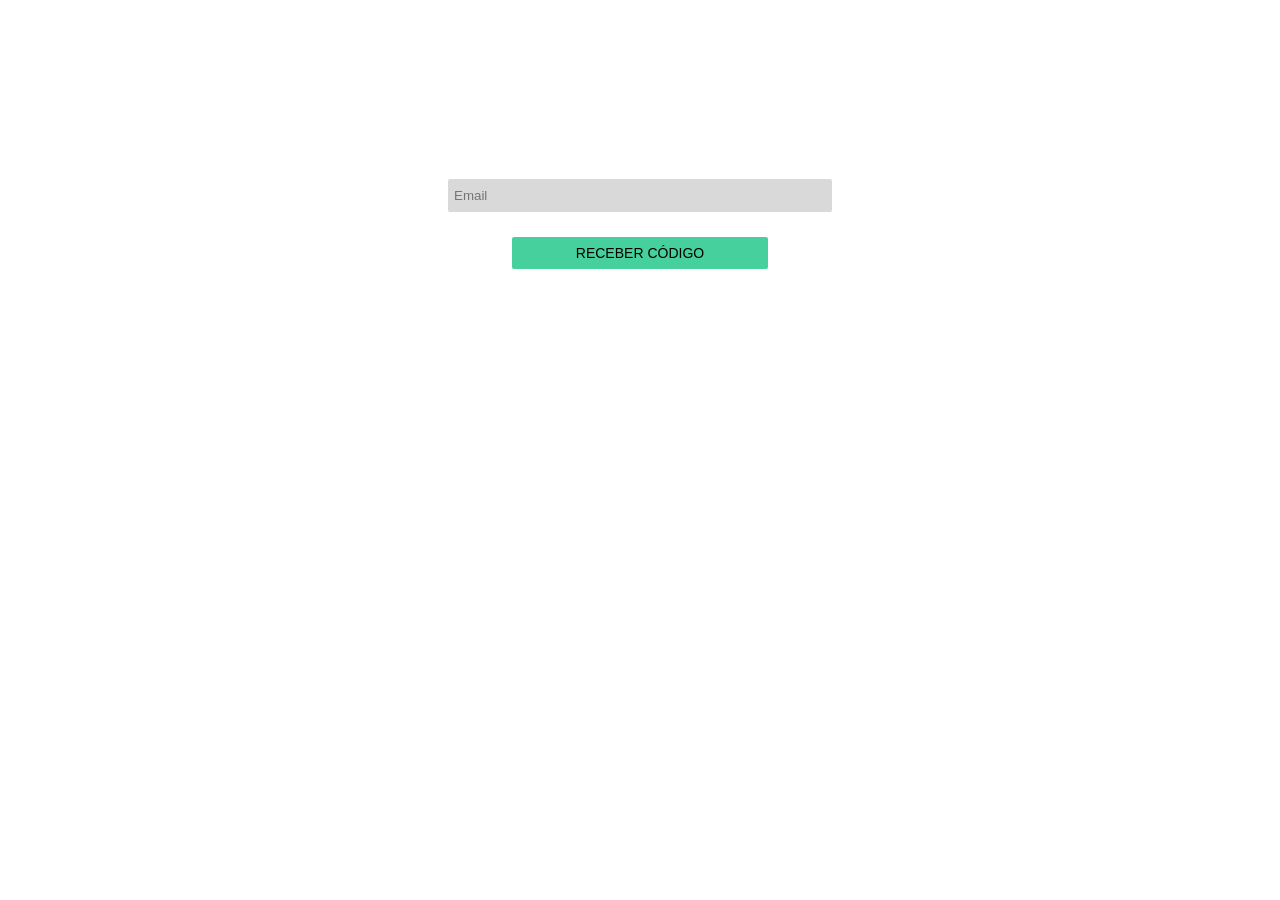
<file: enviar-codigo.html>
<!DOCTYPE html>
<html lang="en">
<head>
    <meta charset="UTF-8">
    <meta http-equiv="X-UA-Compatible" content="IE=edge">
    <meta name="viewport" content="width=device-width, initial-scale=1.0">
    <link rel="stylesheet" href="./css/reset.css">
    <link rel="stylesheet" href="./css/login.css">
    <link rel="stylesheet" href="./css/nova-passe.css">
    <link rel="stylesheet" href="./css/enviar-codigo.css">
    <link rel="stylesheet" href="./css/style.css">

    <title>Nova Palavra Passe</title>
</head>
<body>

    <form action="#" class="form-nova_passe">
        <input type="email" name="" placeholder="Email">
        <button type="submit" class="form-login__btn">Receber código</button>
    </form>
    
</body>
</html>
</file>
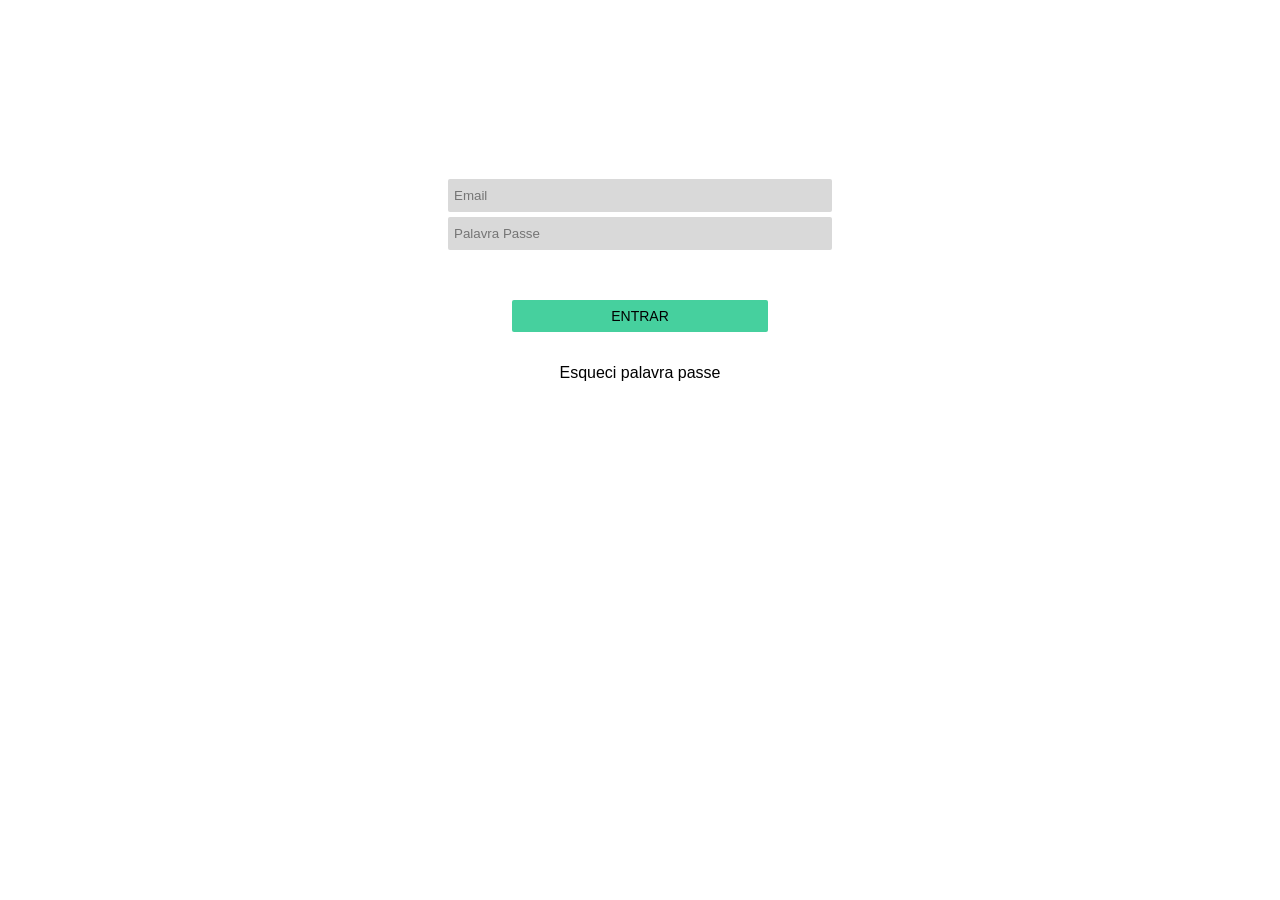
<file: login.html>
<!DOCTYPE html>
<html lang="en">
<head>
    <meta charset="UTF-8">
    <meta http-equiv="X-UA-Compatible" content="IE=edge">
    <meta name="viewport" content="width=device-width, initial-scale=1.0">
    <link rel="stylesheet" href="./css/reset.css">
    <link rel="stylesheet" href="./css/login.css">
    <link rel="stylesheet" href="./css/style.css">
    <title>Login</title>
</head>
<body>
    <form action="#" class="form-login">
        <input type="email" name="" placeholder="Email" required>
        <input type="password" name="" placeholder="Palavra Passe" required>

        <button type="submit" class="form-login__btn">Entrar</button>
        <span class="forget-password"><a href="#">Esqueci palavra passe</a></span>
    </form>
   
    
</body>
</html>
</file>
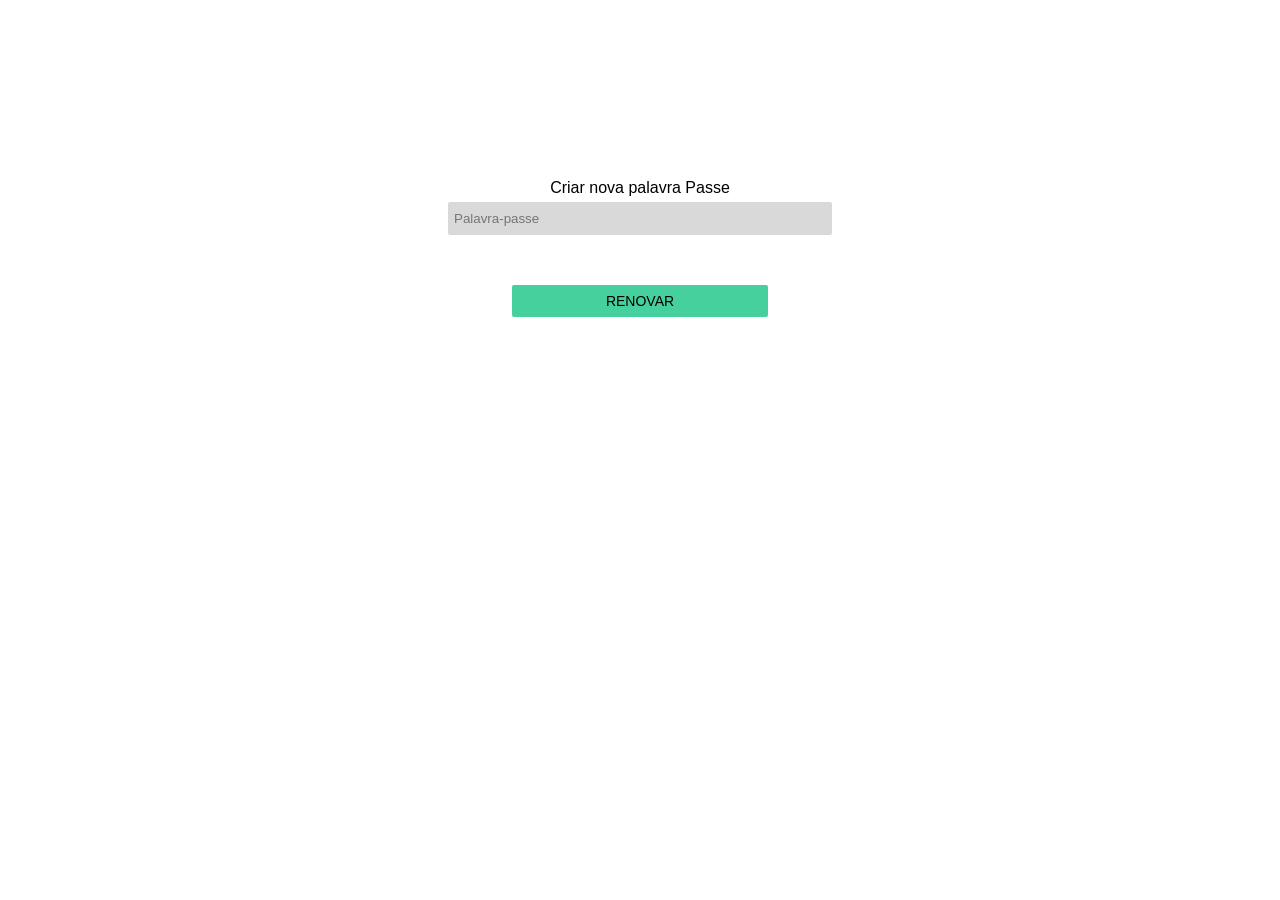
<file: nova-passe.html>
<!DOCTYPE html>
<html lang="en">
<head>
    <meta charset="UTF-8">
    <meta http-equiv="X-UA-Compatible" content="IE=edge">
    <meta name="viewport" content="width=device-width, initial-scale=1.0">
    <link rel="stylesheet" href="./css/reset.css">
    <link rel="stylesheet" href="./css/login.css">
    <link rel="stylesheet" href="./css/nova-passe.css">
    <link rel="stylesheet" href="./css/style.css">

    <title>Nova Palavra Passe</title>
</head>
<body>

    <form action="#" class="form-nova_passe">
        
        <h2 class="title-passe">Criar nova palavra Passe</h2>
        <input type="password" name="" placeholder="Palavra-passe" required>
        <button type="submit" class="form-login__btn">Renovar</button>
    </form>
    
</body>
</html>
</file>
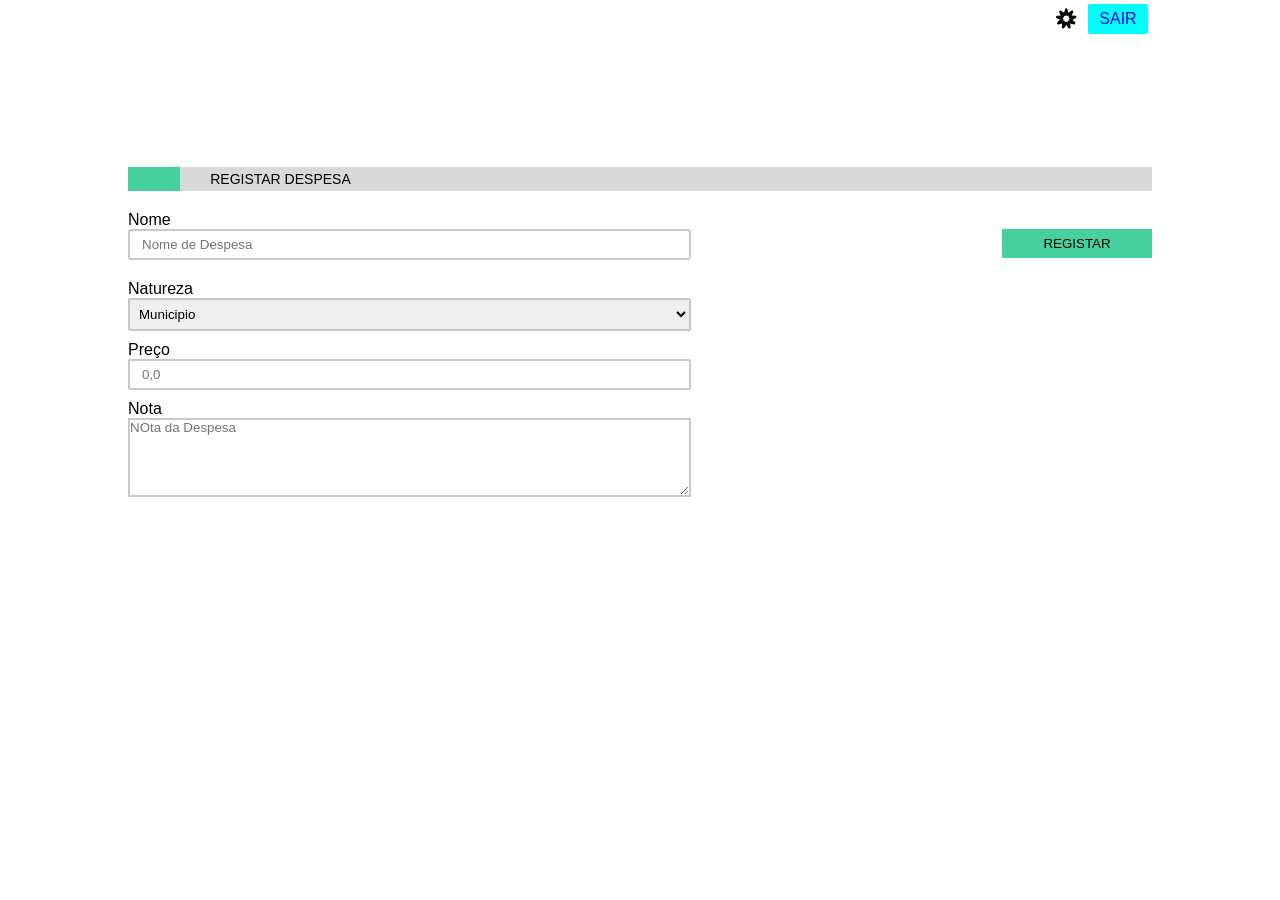
<file: registar-despesa.html>
<!DOCTYPE html>
<html lang="en">
<head>
    <meta charset="UTF-8">
    <meta http-equiv="X-UA-Compatible" content="IE=edge">
    <meta name="viewport" content="width=device-width, initial-scale=1.0">
    <link rel="stylesheet" href="./css/reset.css">
    <link rel="stylesheet" href="./css/header.css">
    <link rel="stylesheet" href="./css/registar-despesa.css">
    <link rel="stylesheet" href="./css/style.css">

    <title>Registar Despesa</title>
</head>
<body>
    <header>
        <nav>
            <ul>
                <li><a href="definicoes.html">
                    <svg xmlns="http://www.w3.org/2000/svg" 
                    width="24px",
                    height='24px',
                    viewBox="0 0 576 512"><!--! Font Awesome Free 6.3.0 by @fontawesome - https://fontawesome.com License - https://fontawesome.com/license/free (Icons: CC BY 4.0, Fonts: SIL OFL 1.1, Code: MIT License) Copyright 2023 Fonticons, Inc. -->
                    <path d="M245.2 0c13.6 0 25.6 9.2 29.1 22.4l22.5 84.4 71.5-50.2c11.2-7.8 26.2-7.2 36.7 1.6s13.7 23.5 7.9 35.8l-37 79.1 87 7.5c13.6 1.2 24.7 11.3 27.1 24.8s-4.6 26.8-17 32.5l-79.2 36.8 61.8 61.7c9.7 9.6 11.6 24.6 4.8 36.4s-20.7 17.6-33.9 14L342.1 364l7.7 87c1.2 13.6-6.9 26.3-19.7 31s-27.2 .1-35-11.1l-50-71.6-50 71.6c-7.8 11.2-22.2 15.7-35 11.1s-20.9-17.4-19.7-31l7.7-87L63.9 386.7c-13.2 3.5-27.1-2.2-33.9-14s-4.8-26.7 4.8-36.4l61.8-61.7L17.4 237.9c-12.4-5.8-19.3-19.1-17-32.5s13.5-23.6 27.1-24.8l87-7.5L77.5 94C71.8 81.6 75 66.9 85.5 58.1s25.5-9.4 36.7-1.6l71.5 50.2 22.5-84.4C219.6 9.2 231.5 0 245.2 0zm0 147l-4.5 16.9c-2.5 9.5-9.6 17.2-18.8 20.5s-19.6 2-27.6-3.7l-14.3-10 7.4 15.8c4.2 8.9 3.7 19.3-1.2 27.8s-13.7 14.1-23.5 14.9l-17.4 1.5 15.9 7.4c8.9 4.1 15.3 12.4 17 22.1s-1.4 19.6-8.4 26.6l-12.4 12.4 16.9-4.5c9.5-2.6 19.7-.3 27.2 6s11.5 15.9 10.6 25.7l-1.5 17.4 10-14.3c5.6-8.1 14.9-12.9 24.7-12.9s19.1 4.8 24.7 12.9l10 14.3-1.5-17.4c-.9-9.8 3.1-19.4 10.6-25.7s17.7-8.6 27.2-6l16.9 4.5-12.4-12.4c-7-6.9-10.1-16.9-8.4-26.6s8-17.9 17-22.1l15.9-7.4-17.4-1.5c-9.8-.8-18.6-6.4-23.5-14.9s-5.4-18.9-1.2-27.8l7.4-15.8-14.3 10c-8.1 5.7-18.4 7-27.6 3.7s-16.3-11-18.8-20.5L245.2 147z"/>
                    </svg>
                </a></li>
                <li><a href="#">Sair</a></li>
            </ul>
            
        </nav>
    </header>


    <main>
        <div class="box-s">
            <div class="box__green"></div>
            <div class="box__title">registar despesa</div>
        </div>


       <form action="" class="box">
        <div>
            <div>
                <label for="name">Nome</label>
                <input type="text" name="" placeholder="Nome de Despesa" required>
            </div>
    
            <button class="box-btn" type="submit">Registar</button>
    
        </div>
        <div class="main-content">

            <div>
                <label for="name">Natureza</label>
                <select name="select" required>
                    <option value="" class="option-label" selected>Municipio</option>
                    <option value="">Cunene</option>
                    <option value="">Huila</option>
                    <option value="">Huambo</option>
                    <option value="">Luanda</option>
                    <option value="">Bie</option>
                    <option value="">Kwanza sul</option>
                    <option value="">Kwanza Norte</option>
                    <option value="">Benguela</option>
                    <option value="">Namibe</option>
                    <option value="">Zaire</option>
                    
                </select>
                
            </div>
    
    
            <div>
                <label for="name">Preço</label>
                <input type="text" name="" placeholder="0,0" required>
            </div>
    
            <div>
                <label for="name">Nota</label>
                <textarea name="" id="" cols="0" rows="5" placeholder="NOta da Despesa" required></textarea>
            </div>
           
        
        </div>
    
    
    </form>

        

        

    </main>

    
</body>
</html>
</file>
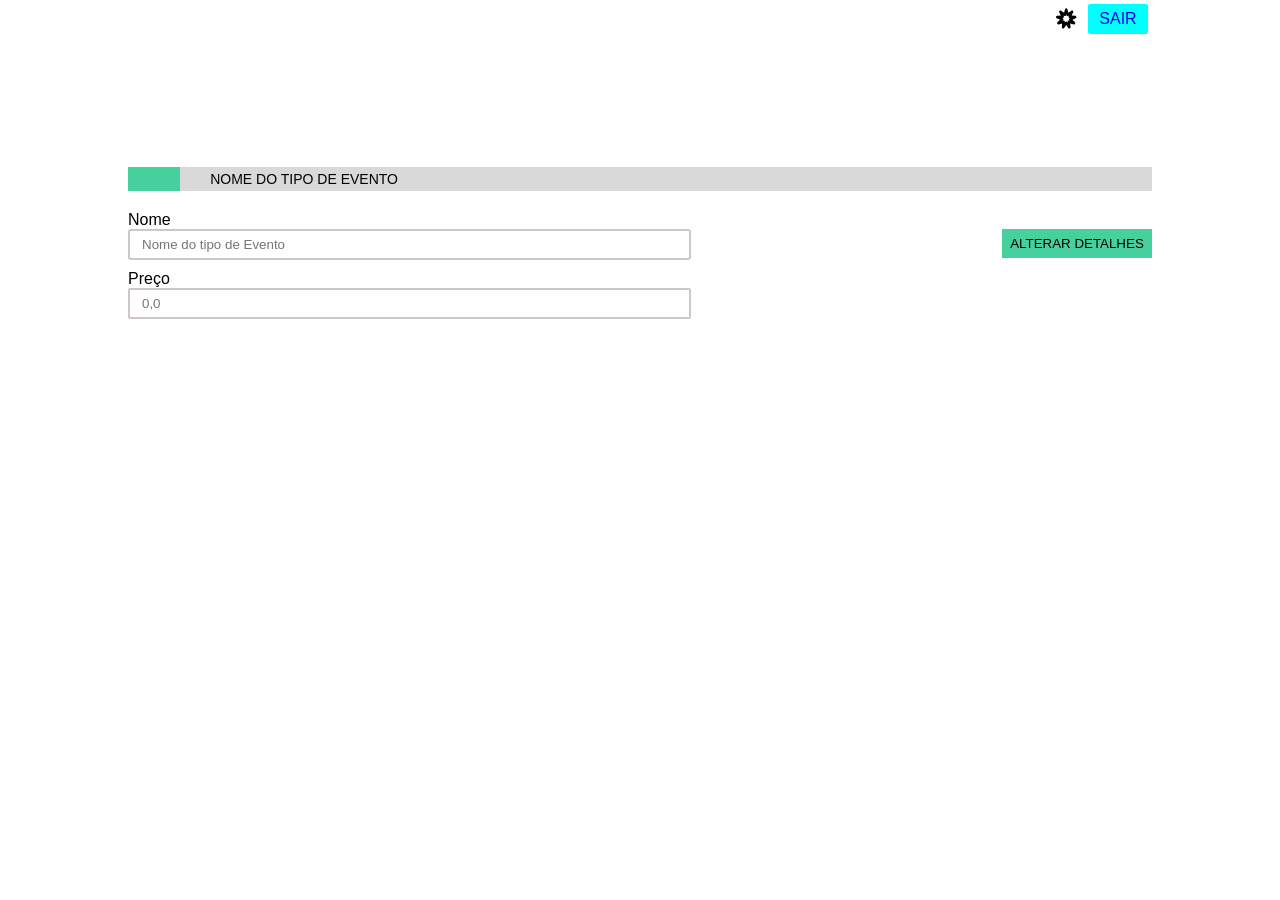
<file: tipo-evento.html>
<!DOCTYPE html>
<html lang="en">
<head>
    <meta charset="UTF-8">
    <meta http-equiv="X-UA-Compatible" content="IE=edge">
    <meta name="viewport" content="width=device-width, initial-scale=1.0">
    <link rel="stylesheet" href="./css/reset.css">
    <link rel="stylesheet" href="./css/header.css">
    <link rel="stylesheet" href="./css/registar-despesa.css">
    <link rel="stylesheet" href="./css/tipo-evento.css">
    <link rel="stylesheet" href="./css/style.css">

    <title>Registar Despesa</title>
</head>
<body>
    <header>
        <nav>
            <ul>
                <li><a href="definicoes.html">
                    <svg xmlns="http://www.w3.org/2000/svg" 
                    width="24px",
                    height='24px',
                    viewBox="0 0 576 512"><!--! Font Awesome Free 6.3.0 by @fontawesome - https://fontawesome.com License - https://fontawesome.com/license/free (Icons: CC BY 4.0, Fonts: SIL OFL 1.1, Code: MIT License) Copyright 2023 Fonticons, Inc. -->
                    <path d="M245.2 0c13.6 0 25.6 9.2 29.1 22.4l22.5 84.4 71.5-50.2c11.2-7.8 26.2-7.2 36.7 1.6s13.7 23.5 7.9 35.8l-37 79.1 87 7.5c13.6 1.2 24.7 11.3 27.1 24.8s-4.6 26.8-17 32.5l-79.2 36.8 61.8 61.7c9.7 9.6 11.6 24.6 4.8 36.4s-20.7 17.6-33.9 14L342.1 364l7.7 87c1.2 13.6-6.9 26.3-19.7 31s-27.2 .1-35-11.1l-50-71.6-50 71.6c-7.8 11.2-22.2 15.7-35 11.1s-20.9-17.4-19.7-31l7.7-87L63.9 386.7c-13.2 3.5-27.1-2.2-33.9-14s-4.8-26.7 4.8-36.4l61.8-61.7L17.4 237.9c-12.4-5.8-19.3-19.1-17-32.5s13.5-23.6 27.1-24.8l87-7.5L77.5 94C71.8 81.6 75 66.9 85.5 58.1s25.5-9.4 36.7-1.6l71.5 50.2 22.5-84.4C219.6 9.2 231.5 0 245.2 0zm0 147l-4.5 16.9c-2.5 9.5-9.6 17.2-18.8 20.5s-19.6 2-27.6-3.7l-14.3-10 7.4 15.8c4.2 8.9 3.7 19.3-1.2 27.8s-13.7 14.1-23.5 14.9l-17.4 1.5 15.9 7.4c8.9 4.1 15.3 12.4 17 22.1s-1.4 19.6-8.4 26.6l-12.4 12.4 16.9-4.5c9.5-2.6 19.7-.3 27.2 6s11.5 15.9 10.6 25.7l-1.5 17.4 10-14.3c5.6-8.1 14.9-12.9 24.7-12.9s19.1 4.8 24.7 12.9l10 14.3-1.5-17.4c-.9-9.8 3.1-19.4 10.6-25.7s17.7-8.6 27.2-6l16.9 4.5-12.4-12.4c-7-6.9-10.1-16.9-8.4-26.6s8-17.9 17-22.1l15.9-7.4-17.4-1.5c-9.8-.8-18.6-6.4-23.5-14.9s-5.4-18.9-1.2-27.8l7.4-15.8-14.3 10c-8.1 5.7-18.4 7-27.6 3.7s-16.3-11-18.8-20.5L245.2 147z"/>
                    </svg>
                </a></li>
                <li><a href="#">Sair</a></li>
            </ul>
            
        </nav>
    </header>


    <main>
        <div class="box-s">
            <div class="box__green"></div>
            <div class="box__title">nome do tipo de evento</div>
        </div>


       <form action="" class="box">
        <div>
            <div>
                <label for="name">Nome</label>
                <input type="text" name="" placeholder="Nome do tipo de Evento" required>
            </div>
    
            <button class="box-btn" type="submit">alterar detalhes</button>
    
        </div>

        
       </form>

        <div class="main-content">

     


            <div>
                <label for="name">Preço</label>
                <input type="text" name="" placeholder="0,0">
            </div>

       
    
        </div>

        

    </main>

    
</body>
</html>
</file>
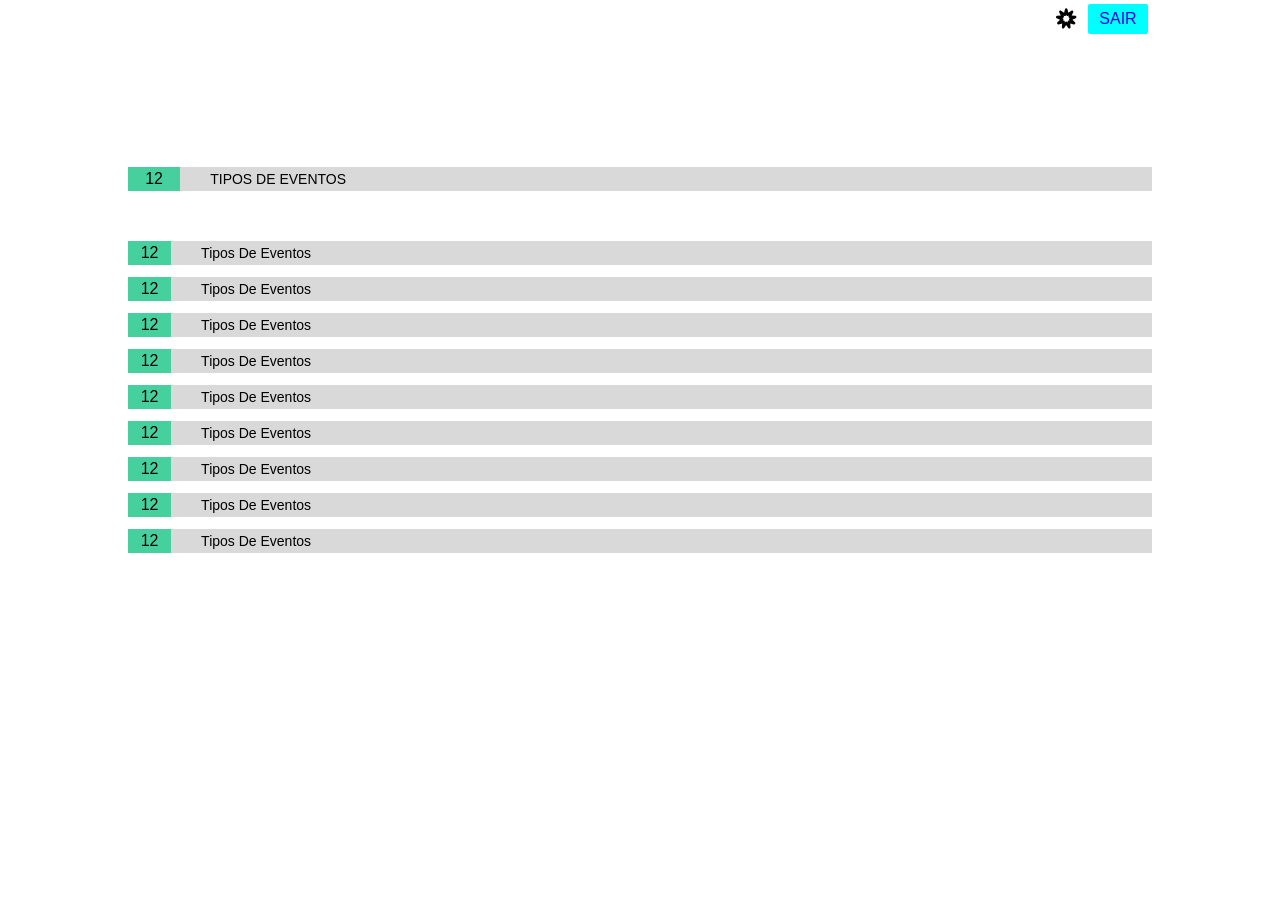
<file: tipos-eventos.html>
<!DOCTYPE html>
<html lang="en">
<head>
    <meta charset="UTF-8">
    <meta http-equiv="X-UA-Compatible" content="IE=edge">
    <meta name="viewport" content="width=device-width, initial-scale=1.0">
    <link rel="stylesheet" href="./css/reset.css">
    <link rel="stylesheet" href="./css/header.css">
    <link rel="stylesheet" href="./css/tipos-eventos.css">
    <link rel="stylesheet" href="./css/style.css">

    <title>Tipos de Eventos</title>
</head>
<body>
    <header>
        <nav>
            <ul>
                <li><a href="definicoes.html">
                    <svg xmlns="http://www.w3.org/2000/svg" 
                    width="24px",
                    height='24px',
                    viewBox="0 0 576 512"><!--! Font Awesome Free 6.3.0 by @fontawesome - https://fontawesome.com License - https://fontawesome.com/license/free (Icons: CC BY 4.0, Fonts: SIL OFL 1.1, Code: MIT License) Copyright 2023 Fonticons, Inc. -->
                    <path d="M245.2 0c13.6 0 25.6 9.2 29.1 22.4l22.5 84.4 71.5-50.2c11.2-7.8 26.2-7.2 36.7 1.6s13.7 23.5 7.9 35.8l-37 79.1 87 7.5c13.6 1.2 24.7 11.3 27.1 24.8s-4.6 26.8-17 32.5l-79.2 36.8 61.8 61.7c9.7 9.6 11.6 24.6 4.8 36.4s-20.7 17.6-33.9 14L342.1 364l7.7 87c1.2 13.6-6.9 26.3-19.7 31s-27.2 .1-35-11.1l-50-71.6-50 71.6c-7.8 11.2-22.2 15.7-35 11.1s-20.9-17.4-19.7-31l7.7-87L63.9 386.7c-13.2 3.5-27.1-2.2-33.9-14s-4.8-26.7 4.8-36.4l61.8-61.7L17.4 237.9c-12.4-5.8-19.3-19.1-17-32.5s13.5-23.6 27.1-24.8l87-7.5L77.5 94C71.8 81.6 75 66.9 85.5 58.1s25.5-9.4 36.7-1.6l71.5 50.2 22.5-84.4C219.6 9.2 231.5 0 245.2 0zm0 147l-4.5 16.9c-2.5 9.5-9.6 17.2-18.8 20.5s-19.6 2-27.6-3.7l-14.3-10 7.4 15.8c4.2 8.9 3.7 19.3-1.2 27.8s-13.7 14.1-23.5 14.9l-17.4 1.5 15.9 7.4c8.9 4.1 15.3 12.4 17 22.1s-1.4 19.6-8.4 26.6l-12.4 12.4 16.9-4.5c9.5-2.6 19.7-.3 27.2 6s11.5 15.9 10.6 25.7l-1.5 17.4 10-14.3c5.6-8.1 14.9-12.9 24.7-12.9s19.1 4.8 24.7 12.9l10 14.3-1.5-17.4c-.9-9.8 3.1-19.4 10.6-25.7s17.7-8.6 27.2-6l16.9 4.5-12.4-12.4c-7-6.9-10.1-16.9-8.4-26.6s8-17.9 17-22.1l15.9-7.4-17.4-1.5c-9.8-.8-18.6-6.4-23.5-14.9s-5.4-18.9-1.2-27.8l7.4-15.8-14.3 10c-8.1 5.7-18.4 7-27.6 3.7s-16.3-11-18.8-20.5L245.2 147z"/>
                    </svg>
                </a></li>
                <li><a href="#">Sair</a></li>
            </ul>
            
        </nav>
    </header>


    <main>
        <div class="box">
            <div class="box__green">12</div>
            <div class="box__title">tipos de eventos</div>
        </div>



        <div class="main-content__box">


            <div class="box">
                <div class="box__green">12</div>
                <div class="box__title">tipos de eventos</div>
            </div>


            <div class="box">
                <div class="box__green">12</div>
                <div class="box__title">tipos de eventos</div>
            </div>




            <div class="box">
                <div class="box__green">12</div>
                <div class="box__title">tipos de eventos</div>
            </div>



            <div class="box">
                <div class="box__green">12</div>
                <div class="box__title">tipos de eventos</div>
            </div>




            <div class="box">
                <div class="box__green">12</div>
                <div class="box__title">tipos de eventos</div>
            </div>




            <div class="box">
                <div class="box__green">12</div>
                <div class="box__title">tipos de eventos</div>
            </div>



            <div class="box">
                <div class="box__green">12</div>
                <div class="box__title">tipos de eventos</div>
            </div>


            <div class="box">
                <div class="box__green">12</div>
                <div class="box__title">tipos de eventos</div>
            </div>


            <div class="box">
                <div class="box__green">12</div>
                <div class="box__title">tipos de eventos</div>
            </div>



        </div>



        


       

        

    </main>

    
</body>
</html>
</file>
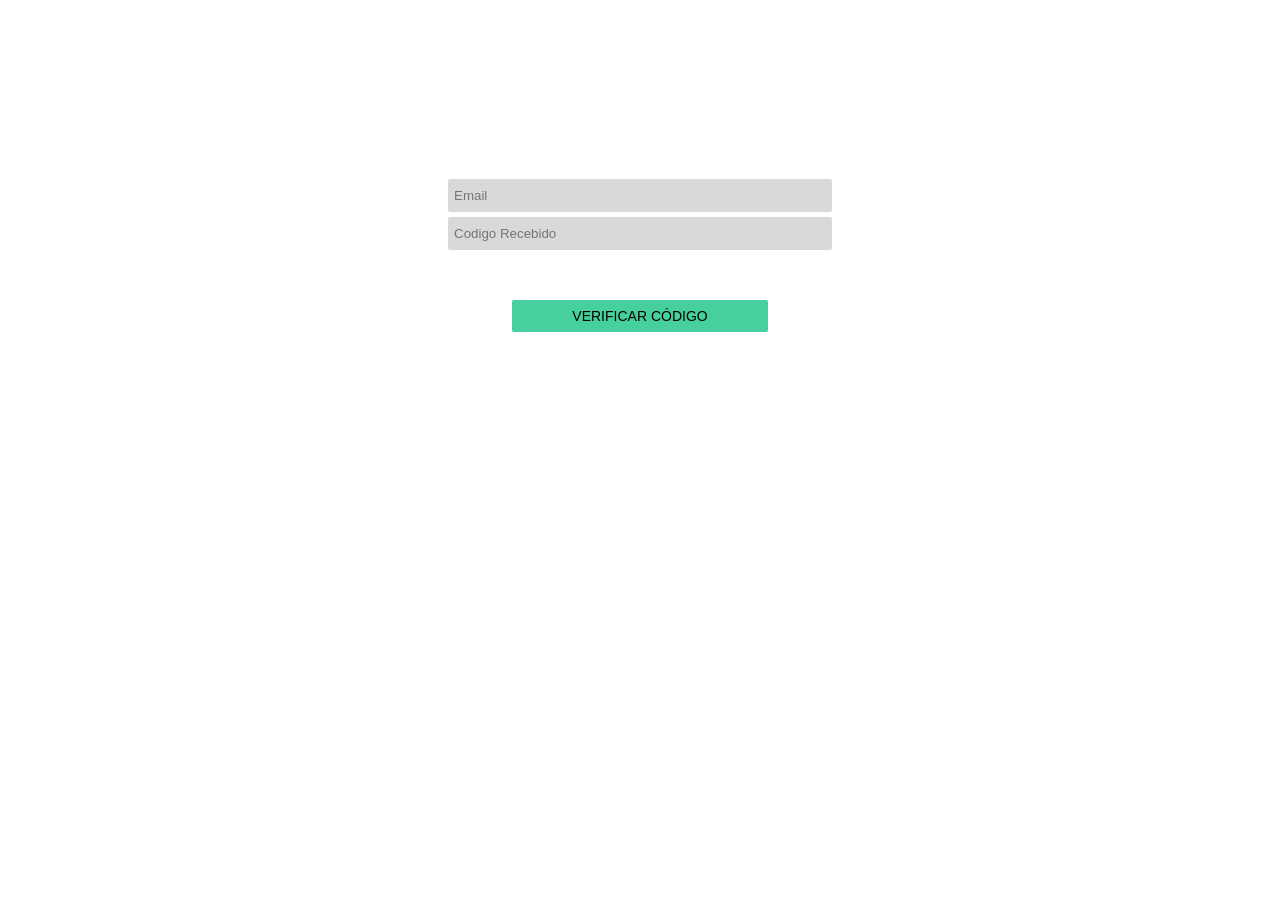
<file: verificar.html>
<!DOCTYPE html>
<html lang="en">
<head>
    <meta charset="UTF-8">
    <meta http-equiv="X-UA-Compatible" content="IE=edge">
    <meta name="viewport" content="width=device-width, initial-scale=1.0">
    <link rel="stylesheet" href="./css/reset.css">
    <link rel="stylesheet" href="./css/login.css">
    <link rel="stylesheet" href="./css/nova-passe.css">
    <link rel="stylesheet" href="./css/style.css">

    <title>Verificar Palavra-passe</title>
</head>
<body>

    <form action="#" class="form-nova_passe">
        <input type="email" name="" placeholder="Email" required>
        <input type="text" name="" placeholder="Codigo Recebido" required>
        <button type="submit" class="form-login__btn">Verificar Código</button>
    </form>
    
</body>
</html>
</file>
<file: css/header.css>
header, main {
    width: 80%;
    margin: 0 auto;
}


nav ul {
    display: flex;
    justify-content: flex-end;
}

nav ul li {
    margin: 4px;
    list-style: none;
}

nav ul li:first-child {
    margin-top: 7px;
}

nav ul li:last-child {
    width: 60px;
    height: 30px;
    line-height: 30px;
    border-radius: 2px;
    background-color: aqua;
    text-align: center;
}

nav ul li a {
    text-decoration: none;
    text-transform: uppercase;
}

.box {
    display: flex;
    align-items: center;
    
}



.box__green {
    width: 55px;
    padding: 12px 0;
    background-color: rgb(14, 184, 14);

}

.box__title {
    padding: 4px 0;
    width: 100%;
    background-color: rgb(207, 198, 198);
    text-indent: 30px;
    text-transform: uppercase;
    font-size: 14px;
}
</file>
<file: css/registar-despesa.css>
main {
    margin-top: 10%;
}
.box-s {
    display: flex;
    justify-content: space-between;
}
.box {
    justify-content: space-between;
    flex-direction: column;
    align-items: start;
}
.box div {
    margin-top: 10px;
}
.box > div:first-child {
    display: flex;
    width: 55%;
    justify-content: space-between;
}

@media (max-width:600px){
    .box > div:first-child {
        width:100%;
    }
}


.box > div:first-child div {
    width: 100%;
    margin-right: 0px;
}

.box input {
    
    width:100%;
    
    padding: 6px 0;
    text-indent: 12px;
    border: 2px solid rgb(207, 198, 198);
    border-radius: 3px;
    
}

.box {
    position: relative;
}
.box button {
    position: absolute;
    right: 0;
    width:30%;
    max-width: 150px;
    padding: 7px 0;
    margin-top: 28px;
    background-color: rgb(15, 225, 15);
    text-transform: uppercase;

}




.box .btn-dados {
    position: absolute;
    right: 0;
    width: 30%;
    margin-top: 98px;
    background-color: gray;
}

@media (max-width:600px){
    .box {
        position: relative;
    }
    .box button {
        display: block;
        width: 100%;
        max-width: 100%;
    }
    .box-btn {
        position: absolute;
        
        bottom: -50px;
        
    }
    .box .btn-dados {
        width: 100%;
    }

    .btn-dados {
        position: absolute;
        bottom: -98px;
        
    }
    
}
.main-content {
    width: 100%;
}

.main-content div {
    margin: 10px 0;
    width: 55%;
    
}
@media (max-width:600px){
    .main-content div {
        width: 100%;
    }
}


.main-content div input {
    display: block;
    width: 100%;
    text-indent: 12px;
    border: 2px solid rgb(207, 198, 198);
    border-radius: 2px;
    padding: 6px 0;
}
@media (max-width:600px){
    .main-content div textarea,
    .main-content div input {
        width: 100%;
    }

}


.main-content div textarea {
    display: block;
    width: 100%;
   
    border: 2px solid rgb(207, 198, 198);
}

.main-content select {
    display: block;
    width: 100%;
    border: 2px solid rgb(207, 198, 198);
    padding: 6px 0;
    border-radius: 2px;
    text-indent: 5px;

}

@media (max-width:600px){
    
    .box {
        display: block;
    }
}
</file>
<file: css/cadastrar-cliente.css>
.box > div:first-child {
    flex-direction: column
}
</file>
<file: css/style.css>
/*GLOBAL*/

:root {
    --main-color: #46d09e;
    --secondary-color: #d9d9d9;
}

/*cadastrar cliente*/
.box__green {
    background-color: var(--main-color);
}
.box button {
    background-color: var(--main-color);
    cursor: pointer;
}
.box .btn-dados {
    background-color: var(--secondary-color);
}
.box__info,
.box__title {
    background-color: var(--secondary-color);

}



.form-login__btn {
    background-color: var(--main-color);
}


.form-login input,
.form-nova_passe input {
    background-color: var(--secondary-color);
}
</file>
<file: css/home.css>
.calendar {
    max-width: 600px;
    margin: 0 auto;
    
    font-family: Arial, sans-serif;
    margin-top: 50px;
}

.calendar-header {
    display: flex;
    justify-content: space-between;
    align-items: center;
    margin-bottom: 20px;
}

.prev-month, .next-month {
    cursor: pointer;
    font-size: 24px;
}

table {
    width: 100%;
    border-collapse: collapse;
}

table, th, td {
    border: 2px solid #f7f6f6;
   
}

th, td {
    padding: 10px;
    text-align: center;
}

td {
    padding-top: 30px;
}

th {
    background-color: #f2f2f2;
}

td:hover {
    background-color: #e0e0e0;
}


.content-image {
    width: 100%;
    margin: 0 auto;
    height: 120px;
    background-color: gray;
    margin-top: 118px;
}


.box-home {
    display: flex;
    justify-content: space-between;
    margin: 16px 0;
}


@media (max-width:800px){
    .box-home {
        flex-direction: column;
    }

    .box-home .box-s {
        margin: 8px 0;
    }
}

.box-home .box-s {
    width: 100%;
    margin: 0px 4px;
}



.month-label {
    text-transform: uppercase;
    font-size: 24px;
}

.box-home--end {
    flex-direction: column;
    margin: 18px 0;
}


.box-home--end .box-s {
    
    margin: 4px 0;


}
.box__green,
.box__title {
    margin: 4px 0;
}
.number,
.text {
    text-align: center;
    margin: 4px 0;
    padding: 3px;
}

.text {
    text-align: left;
}
</file>
<file: css/cadastrar-event.css>
.box {
    flex-direction: row;
   
}

.box div:first-child {
    display: block;
    width: auto;

}

.space {
    margin: 0 8px;
}


select {
    display: block;
    width: 100%;
    border: 2px solid rgb(207, 198, 198);
    padding: 6px 0;
    border-radius: 2px;
    text-indent: 5px;

}

textarea {
    display: block;
    width: 100%;
    height: 165px;
   
    border: 2px solid rgb(207, 198, 198);
}



.box button  {
    position: relative;
    width: 100%;
    margin: 0;
    padding: 8px 6px;
    text-align: center;
    font-weight: bold;
    max-width: 100%;

}



.box-border {
    display: flex;
    justify-content: space-evenly;
    margin-top: 40px;
    border: 2px solid gray;
    box-shadow: -3px -4px 10px #cfc8c8;
    height: 56px;
}



@media (max-width:650px){
    .box-border {
        flex-direction: column;
        height: 100%;
    }
    .box-border > div:first-child {
        padding-top: 5px;
    }

    .box-border > div:first-child,
    .box-border div {
        width: 90%;
        margin: 8px auto;
    }



    .box-time {
        display: flex;
        flex-direction: column;
    }


    textarea {
        height: 222px;
    }
}
</file>
<file: css/definicoes.css>
.content-image {
    width: 100%;
    margin: 0 auto;
    height: 120px;
    background-color: gray;
    margin-top: 118px;
}

.box {
    display: flex;
    justify-content: space-between;
    align-items: flex-start;
    margin-top: 40px;
}

.box-s {
    display: flex;
    margin: 6px 0;
}

.box__green {
    width: 40px;
}

@media (max-width:600px){
    .box {
        flex-direction: column;
        align-items: normal;
    }
    .box-s {
       display: block;
        width: 100%;
    }
    .box__green {
        display: none;
    }
    .box__title {
        position:relative;
        width: auto;
        padding-left: 5px;;
    }


    .box__title::before {
        position: absolute;
        display: inline-block;
        content: ' ';
        width: 30px;
        height: 24px;
        background-color: #46d09e;
        left: 0;
        top: 0;
        
        
        
    }

}

.box__green {
    background-color: #46d09e;
}

.box__title {
    background-color: #d9d9d9;
}
</file>
<file: css/modal.css>
.overlay {
    position: fixed;
    z-index: 1;
    left: 0;
    top: 0;
    width: 100%;
    height: 100%;
    background-color: rgba(0, 0, 0, 0.5);
    display: none;
    border-radius: 0;
  }
  
  .modal {
    position: fixed;
    z-index: 2;
    left: 50%;
    top: 50%;
    transform: translate(-50%, -50%);
    width: 407px;
    /* width: 85%; */
    height: 406px;
    border-radius: 3px;
    background-color: #fff;
    border: 1px solid #ccc;
    box-shadow: 0px 2px 6px rgba(0, 0, 0, 0.3);
    display: none;
  }

  @media (max-width:600px){
    .modal {
        width: 85%;
    }
  }

.modal-btn__open {
    cursor: pointer;
    width: 100%;
    margin: 0 auto;
    text-align: left;

  }
  
  .modal-content {
    position: relative;
    width: 100%;
    height: 100%;
    padding: 10px;
  }

  .modal-box {
    width: 100%;
  }
  
  .modal-box-content h3 {
    font-size: 1.3rem;
    color: #333;
    text-align: center;
    margin: 40px 0 20px 0px;
    font-weight: bolder;
  }
  
  .modal-box-section {
    width: 70%;
    margin: 0 auto;
    display: flex;
    justify-content: space-around;
    flex-direction: column;
    
  }
  
.modal-box-section ul {
    margin-top: 30px;
}
.modal-box-section ul li {
    list-style: disc;
}
  
  
  
  .modal-box-section-btn {
      display: block;
      width: 183px;
      /* width: 80%; */
      background-color: #46d09e;
      height: 42px;
      line-height: 42px;
     
      text-align: center;
      font-weight: bold;
      color: #fff;
      cursor: pointer;
      font-size: .875rem;
  
      margin-top: 40px;
      margin-left: auto;
      margin-right: auto;
      
    
  }

@media (max-width:600px){
    .modal-box-section-btn {
        width: 80%;
    }

}
  
  
  .modal-box-archive .modal-box-content h3 {
    font-size: 12px;
    font-weight: normal;
    padding-bottom: 20px;
  }
  
  
  
  .modal-btn__close{
    display: block;
    position: absolute;
    right: 10px;
    top: 5px;
    cursor: pointer;
    width: 20px;
    height: 20px;
    background-color: #46d09e;
    opacity: 50%;
    border-radius: 50%;
  }
  .modal-box-archive-file {
    display: block;
    width: 171px;
    margin-top: -55px;
    margin-left: auto;
    margin-bottom: 20px;
    margin-right: auto;
    height: 33px;
    line-height: 33px;
    border-radius: 2px;
    border: 1px solid rgba(217, 217, 217, 0.8509803922);
    text-align: center;
  }

.form-modal {
    display: flex;
    justify-content: space-between;
    align-items: center;
    flex-direction: column;

}

  .box-input {
    width: 100%;
    margin: 0 auto;
    background-color: #d9d9d9;
    padding: 8px 0;
    border: 1px solid rgb(79, 77, 77);
    border-radius: 3px;
    text-indent: 8px;
    margin-top: 5px;
  }
</file>
<file: css/despesa.css>
.box-datetime {
    width: 30% !important;
    min-width: 116px;
}

.box-btn {
    background-color: #f02a2a !important;
}
</file>
<file: css/tipos-eventos.css>
.box__green {
    text-align: center;
    padding: 3px 0;
}

.main-content__box .box__title {
    text-transform: capitalize;
}

main {
    margin-top: 10%;
}

main > .box {
    margin-bottom: 50px;
}

.main-content__box .box {
    margin-top: 12px;
}

.main-content__box .box__green {
    width: 45px;
}
</file>
<file: css/despesas.css>
.main-content__box .box__green {
    color: transparent !important;
}

.box__info {
    display: flex;
    align-items: center;
    width: 100%;
}

.box__date {
    margin-right: 6px;
}

.box__calendar {
    display: flex;
    flex-direction: row;
}


.box__calendar div {
    width: 90px;
    text-align: center;
    background-color: #46d09e;
    padding: 6px 4px;
    margin: 8px 12px ;
    
}

.box__calendar div p {
    font-size: 14px;
    font-weight: bolder;
}

.box__calendar {
    margin: 4px 8px;
    
   
    box-shadow: 3px 4px 10px #cfc8c8;
    border-radius: 4px;
    padding: 6px 18px;
    
}



.box__calendar:last-child div {

    width: 30px;
    padding: 6px;
    margin: 8px 4px;

}


.box_border__calendar {
    display: flex;
    align-items: center;
    justify-content: space-between;
}

@media (max-width: 705px){
    .box_border__calendar {
        flex-direction: column;
    }
}



.box__calendar.box__calendar:last-child {
    padding: 6px 18px;
    
}
</file>
<file: css/login.css>
body {
    width: 100%;
    margin: 0 auto;
    
}

.form-login {
    margin: 0 auto;
    margin-top: 14%;

}
.form-login__btn,
.form-login input {
    display: block;
    margin: 5px auto;
    width: 30%;
    min-width: 300px;
    padding: 9px 0;
    border-radius: 2px;
    background-color: rgb(228, 223, 223);
}

.form-login input::placeholder {
    text-indent: 6px;
}

.form-login__btn {
    background-color: rgb(31, 221, 100);
    padding: 8px 0px;
    margin-top: 50px;
    width: 20%;
    min-width: 150px;
    font-size: 14px;
    text-transform: uppercase;

}


.forget-password {
    display: block;
    text-align: center;
    margin-top: 32px;
}

.forget-password a {
    text-decoration: none;
    color: #000;
}



.title-passe {
    text-align: center;
}
</file>
<file: css/nova-passe.css>
.form-nova_passe {
    margin: 0 auto;
    margin-top: 14%;
}

.form-nova_passe input {
    display: block;
    margin: 5px auto;
    width: 30%;
    min-width: 300px;
    padding: 9px 0;
    border-radius: 2px;
    background-color: rgb(228, 223, 223);
}

.form-nova_passe input::placeholder {
    text-indent: 6px;
}

.title-passe {
    font-size: 16px;
    font-weight: normal;
}
</file>
<file: css/enviar-codigo.css>
.form-login__btn {
    margin-top: 25px;
    

}
</file>
<file: css/tipo-evento.css>
.box button {
  
    background-color:rgb(228, 228, 228);
   
}


@media (max-width:400px){
    .box {
        position: relative;
    }
    .box button {
        display: block;
        width: 100%;
        max-width: 100%;
    }
    .box-btn {
        position: absolute;
        
        bottom: -110px;
        
    }
    
}
</file>
